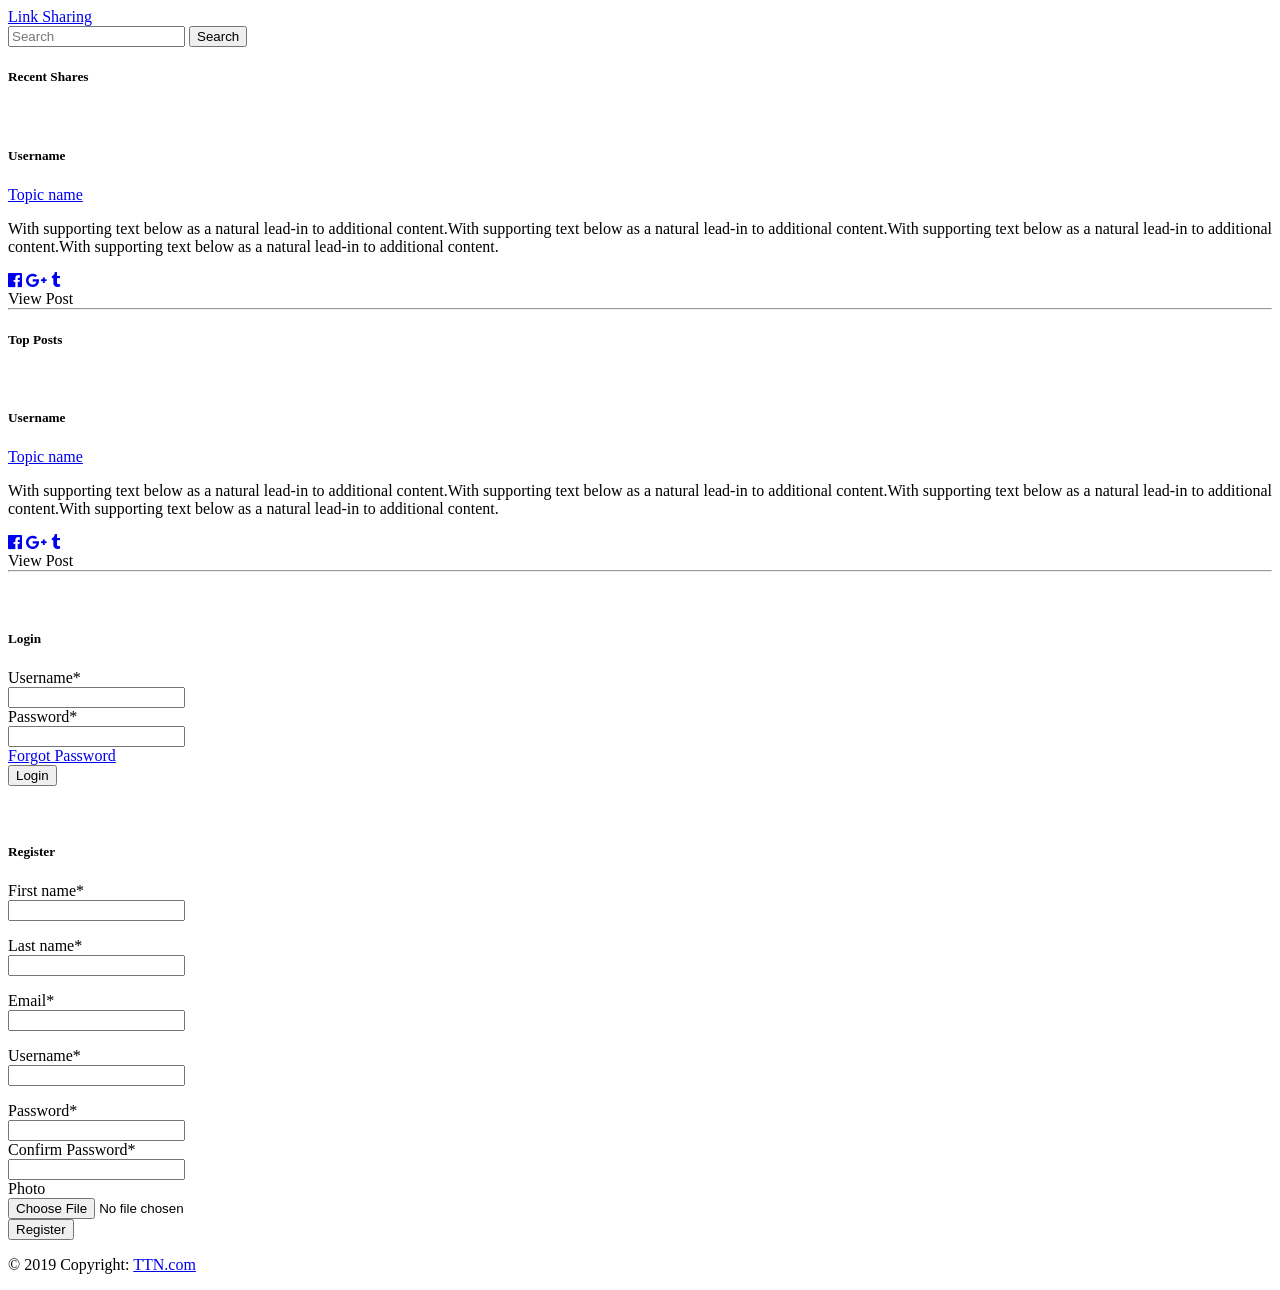
<file: src/main/resources/templates/index.html>
<!DOCTYPE html>
<html lang="en" xmlns:th="http://www.thymeleaf.org">
<!--<html lang="en">-->
<head>
    <meta charset="UTF-8">
    <meta name="viewport" content="width=device-width, initial-scale=1.0">
    <link rel="stylesheet" href="https://cdnjs.cloudflare.com/ajax/libs/font-awesome/4.7.0/css/font-awesome.min.css">
    <link th:href="@{/css/bootswatch.css}" rel="stylesheet">
    <link th:href="@{/css/home.css}" rel="stylesheet">
    <script
            src="https://code.jquery.com/jquery-3.3.1.min.js"
            integrity="sha256-FgpCb/KJQlLNfOu91ta32o/NMZxltwRo8QtmkMRdAu8="
            crossorigin="anonymous"></script>
    <script th:src="@{js/checkEmailAndUsernameAvailability.js}"></script>
    <title>LinkSharing</title>
</head>
<body>

<!--       header.html        -->
<nav class="navbar sticky-top navbar-expand-lg navbar-dark bg-primary" id="my-nav-bar">
    <div id="brand-name">
        <a class="navbar-brand" id="link-sharing" href="/">Link Sharing</a>
    </div>
    <div id="search-part">
        <form class="form-inline my-2 my-lg-0">
            <input class="form-control mr-sm-2" type="text" placeholder="Search">
            <button class="btn btn-secondary my-2 my-sm-0" type="submit">Search</button>
        </form>
    </div>
</nav>

<div class="panel-body bg-warning text-center" th:text="${notLogin}"></div>

<!-- ................................ -->

<div class="container-fluid">
    <div class="row">
        <!-- recent shares -->

        <div class="col-sm-12 col-md-8 col-lg-7 col-xl-8 row2">
            <div id="recent-shares-div">
                <div class="card border-primary mb-3">
                    <h5 class="card-header" id="card-header-recentshares">Recent Shares</h5>
                    <div class="container-fluid recent-shares-card">
                        <div th:each=" resource : ${recentShares}"
                             class="old-div mysearchedresources container-fluid topicpage-posts-card search-resource-from-topic">
                            <div class="row topicpage-posts-div-body card-body">
                                <div class="col-3 col-sm-3 col-md-3 col-lg-3 col-xl-3 user-img-div">
                                    <img th:src="${resource.user.photo}" class="user-img">
                                </div>
                                <div class="col-9 col-sm-9 col-md-9 col-lg-9 col-xl-9">
                                    <div class="row">
                                        <div class="col-12 col-sm-12 col-md-8 col-lg-8 col-xl-8">
                                            <div><h5 th:text="${resource.user.username}">Username</h5></div>
                                        </div>
                                        <div class="col-12 col-sm-12 col-md-4 col-lg-4 col-xl-4">
                                            <div><a href="#" th:text="${resource.topic.topicName}">Topic name</a></div>
                                        </div>
                                    </div>
                                    <p class="card-text" th:text="${resource.description}">With supporting text below as
                                        a
                                        natural lead-in to additional
                                        content.With supporting text below as a natural lead-in to additional
                                        content.With supporting text below as a natural lead-in to additional
                                        content.With supporting text below as a natural lead-in to additional
                                        content.</p>
                                    <div class="row">
                                        <div class="col-12 col-sm-12 col-md-3 col-lg-3 col-xl-3 social-links">
                                            <a href="#"><i class="fa fa-facebook-official" aria-hidden="true"></i></a>
                                            <a href="#"><i class="fa fa-google-plus" aria-hidden="true"></i></a>
                                            <a href="#"><i class="fa fa-tumblr" aria-hidden="true"></i></a>
                                        </div>
                                        <div class="col-12 col-sm-12 col-md-9 col-lg-9 col-xl-9 topics-posts-options">
                                            <a th:href="@{/postRating/{id}(id=${resource.resourceId})}">View Post</a>
                                        </div>
                                    </div>
                                </div>
                            </div>
                            <hr style="margin: 0;">
                        </div>
                    </div>

                </div>
            </div>

            <div id="top-posts-div">
                <div class="card border-primary mb-3">
                    <h5 class="card-header" id="card-header-topposts">Top Posts</h5>
                    <div class="container-fluid top-posts-card">
                        <div th:each=" resource : ${topPosts}"
                             class="old-div mysearchedresources container-fluid topicpage-posts-card search-resource-from-topic">
                            <div class="row topicpage-posts-div-body card-body">
                                <div class="col-3 col-sm-3 col-md-3 col-lg-3 col-xl-3 user-img-div">
                                    <img th:src="${resource.user.photo}" class="user-img">
                                </div>
                                <div class="col-9 col-sm-9 col-md-9 col-lg-9 col-xl-9">
                                    <div class="row">
                                        <div class="col-12 col-sm-12 col-md-8 col-lg-8 col-xl-8">
                                            <div><h5 th:text="${resource.user.username}">Username</h5></div>
                                        </div>
                                        <div class="col-12 col-sm-12 col-md-4 col-lg-4 col-xl-4">
                                            <div><a href="#" th:text="${resource.topic.topicName}">Topic name</a></div>
                                        </div>
                                    </div>
                                    <p class="card-text" th:text="${resource.description}">With supporting text below as
                                        a
                                        natural lead-in to additional
                                        content.With supporting text below as a natural lead-in to additional
                                        content.With supporting text below as a natural lead-in to additional
                                        content.With supporting text below as a natural lead-in to additional
                                        content.</p>
                                    <div class="row">
                                        <div class="col-12 col-sm-12 col-md-3 col-lg-3 col-xl-3 social-links">
                                            <a href="#"><i class="fa fa-facebook-official" aria-hidden="true"></i></a>
                                            <a href="#"><i class="fa fa-google-plus" aria-hidden="true"></i></a>
                                            <a href="#"><i class="fa fa-tumblr" aria-hidden="true"></i></a>
                                        </div>
                                        <div class="col-12 col-sm-12 col-md-9 col-lg-9 col-xl-9 topics-posts-options">
                                            <a th:href="@{/postRating/{id}(id=${resource.resourceId})}">View Post</a>
                                        </div>
                                    </div>
                                </div>
                            </div>
                            <hr style="margin: 0;">
                        </div>
                    </div>
                </div>
            </div>
        </div>


        <!--Login-->
        <div class="col-sm-12 col-md-4 col-lg-5 col-xl-4 row3">
<br><br>
            <div id="login-div">
                <div class="card border-primary mb-3">
                    <h5 class="card-header" id="login-form-header">Login</h5>
                    <div class="container-fluid card-body" id="login-form-div">
                        <form action="/login" id="login-form-form" name="login" method="post">
                            <div class="row">
                                <div class="col-12 col-sm-12 col-md-12 col-lg-4 col-xl-4">
                                    <label>Username*</label>
                                </div>
                                <div class="col-12 col-sm-12 col-md-12 col-lg-8 col-xl-8">
                                    <input type="text" required name="username" class="form-control">
                                </div>
                                <div class="col-12 col-sm-12 col-md-12 col-lg-4 col-xl-4">
                                    <label>Password*</label>
                                </div>
                                <div class="col-12 col-sm-12 col-md-12 col-lg-8 col-xl-8">
                                    <input type="password" required name="password" class="form-control">

                                    <div class="panel-body bg-warning text-center" th:text="${loginerror}"></div>

                                </div>
                            </div>
                            <div class="row">
                                <div class="col-md-9">
                                    <a href="/forgotPasswordPage">Forgot Password</a>
                                </div>
                                <div class="col-md-3">
                                    <button type="submit" class="btn btn-primary" id="login-btn">Login</button>
                                </div>
                            </div>
                        </form>
                    </div>
                </div>
            </div>
<br><br>
            <!--Register-->

            <div id="reg-div">
                <div class="card border-primary mb-3">
                    <h5 class="card-header" id="reg-form-header">Register</h5>
                    <div class="container-fluid card-body" id="reg-form-div">
                        <form action="#" th:action="@{/users/registration}" th:object="${user}" method="post"
                              enctype="multipart/form-data" id="reg-form-form">
                            <div class="row">
                                <div class="col-md-12">
                                    <div class="row">
                                        <div class="col-12 col-sm-12 col-md-12 col-lg-4 col-xl-4">
                                            <label>First name*</label>
                                        </div>
                                        <div class="col-12 col-sm-12 col-md-12 col-lg-8 col-xl-8">
                                            <input type="text" required name="firstName" class="form-control"
                                                   th:field="*{firstName}" pattern="[a-zA-Z]{3,15}" title="minimum 3 digits and only letters allowed">
                                        </div>
                                        <p th:if="${#fields.hasErrors('firstName')}" th:errors="*{firstName}"></p>
                                    </div>

                                    <div class="row">
                                        <div class="col-12 col-sm-12 col-md-12 col-lg-4 col-xl-4">
                                            <label>Last name*</label>
                                        </div>
                                        <div class="col-12 col-sm-12 col-md-12 col-lg-8 col-xl-8">
                                            <input type="text" required name="lastName" class="form-control"
                                                   th:field="*{lastName}"  pattern="[a-zA-Z\s]+" title="only letters and white spaces allowed">
                                        </div>
                                        <p th:if="${#fields.hasErrors('lastName')}" th:errors="*{lastName}"></p>
                                    </div>

                                    <div class="row">
                                        <div class="col-12 col-sm-12 col-md-12 col-lg-4 col-xl-4">
                                            <label>Email*</label>
                                        </div>
                                        <div class="col-12 col-sm-12 col-md-12 col-lg-8 col-xl-8">
                                            <input type="email" required name="email" id="reg-email" class="form-control" th:field="*{email}">
                                        </div>
                                        <p th:if="${#fields.hasErrors('email')}" th:errors="*{email}"></p>
                                        <div class="panel-body bg-warning text-center" id="email-msg"></div>
                                    </div>

                                    <div class="row">
                                        <div class="col-12 col-sm-12 col-md-12 col-lg-4 col-xl-4">
                                            <label>Username*</label>
                                        </div>
                                        <div class="col-12 col-sm-12 col-md-12 col-lg-8 col-xl-8">
                                            <input type="text" required name="username" id="reg-username"
                                                   class="form-control" th:field="*{username}" pattern="[^' ']+" title="white spaces not allowed">
                                        </div>
                                        <p th:if="${#fields.hasErrors('username')}" th:errors="*{username}"></p>
                                        <div class="panel-body bg-warning text-center" id="uname-msg"></div>
                                    </div>

                                    <div class="row">
                                        <div class="col-12 col-sm-12 col-md-12 col-lg-4 col-xl-4">
                                            <label>Password*</label>
                                        </div>
                                        <div class="col-12 col-sm-12 col-md-12 col-lg-8 col-xl-8">
                                            <input type="password" required name="password" id="password" class="password form-control"
                                                   th:field="*{password}">
                                        </div>
                                    </div>

                                    <div class="row">
                                        <div class="col-12 col-sm-12 col-md-12 col-lg-4 col-xl-4">
                                            <label>Confirm Password*</label>
                                        </div>
                                        <div class="col-12 col-sm-12 col-md-12 col-lg-8 col-xl-8">
                                            <input type="password" required name="confirm-password" id="confirm-password"
                                                   class="password form-control" th:field="*{confirmPassword}">
                                        </div>
                                    </div>
                                    <div class="panel-body bg-warning text-center" id="pwd-error-msg"></div>
                                    <div class="row">
                                        <div class="col-12 col-sm-12 col-md-12 col-lg-4 col-xl-4">
                                            <label>Photo</label>
                                        </div>
                                        <div class="col-12 col-sm-12 col-md-12 col-lg-8 col-xl-8">
                                            <input type="file" name="pic" class="form-control">
                                        </div>
                                    </div>
                                </div>
                            </div>
                            <div class="row">
                                <div class="col-md-12">
                                    <button type="submit" class="btn btn-primary" id="reg-btn">Register</button>
                                </div>
                            </div>
                        </form>

                    </div>
                </div>
            </div>

        </div>
    </div>

</div>

<div class="row footer">
    <div class="col-12 col-sm-12 col-md-12 col-lg-12 col-xl-12 navbar navbar-dark bg-primary">
        <div class="copyright">
            <p>© 2019 Copyright:
                <a href="#"> TTN.com</a></p>
        </div>
    </div>

</div>

</body>
</html>
</file>
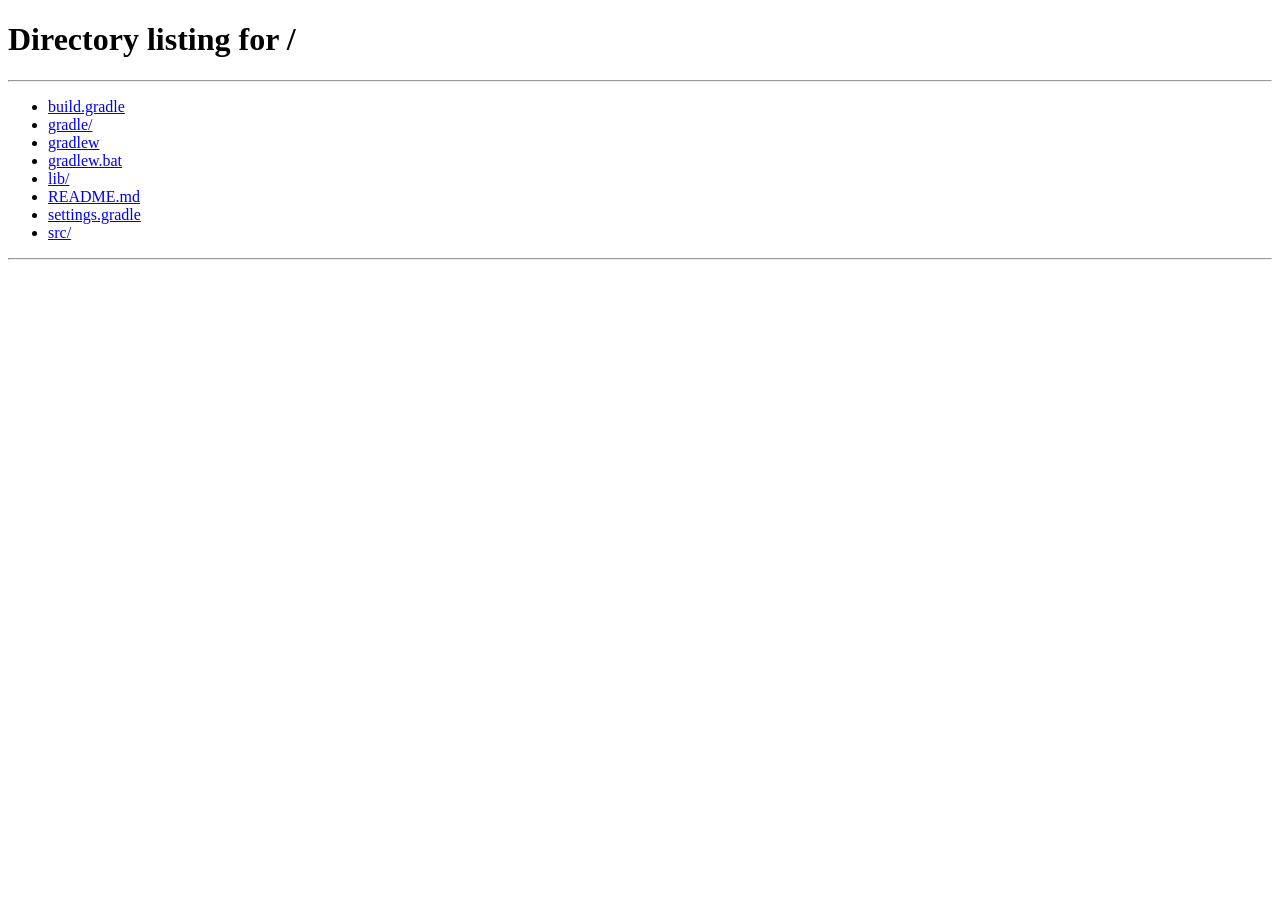
<file: src/main/resources/templates/admin.html>
<!DOCTYPE html>
<html lang="en" xmlns:th="http://www.thymeleaf.org">
<head>
    <meta charset="UTF-8">
    <meta name="viewport" content="width=device-width, initial-scale=1.0">
    <link rel="stylesheet" href="https://cdnjs.cloudflare.com/ajax/libs/font-awesome/4.7.0/css/font-awesome.min.css">
    <script src="https://code.jquery.com/jquery-3.3.1.slim.min.js"
            integrity="sha384-q8i/X+965DzO0rT7abK41JStQIAqVgRVzpbzo5smXKp4YfRvH+8abtTE1Pi6jizo"
            crossorigin="anonymous"></script>
    <script src="https://cdnjs.cloudflare.com/ajax/libs/popper.js/1.14.7/umd/popper.min.js"
            integrity="sha384-UO2eT0CpHqdSJQ6hJty5KVphtPhzWj9WO1clHTMGa3JDZwrnQq4sF86dIHNDz0W1"
            crossorigin="anonymous"></script>
    <script src="https://stackpath.bootstrapcdn.com/bootstrap/4.3.1/js/bootstrap.min.js"
            integrity="sha384-JjSmVgyd0p3pXB1rRibZUAYoIIy6OrQ6VrjIEaFf/nJGzIxFDsf4x0xIM+B07jRM"
            crossorigin="anonymous"></script>
    <link th:href="@{/css/bootswatch.css}" rel="stylesheet">
    <link th:href="@{/css/admin.css}" rel="stylesheet">
    <title>LinkSharing</title>
</head>
<body>

<div th:if="${session.user!=null}">

    <!--       header.html        -->
    <nav class="navbar sticky-top navbar-expand-lg navbar-dark bg-primary" id="my-nav-bar-adminpage">
        <a class="navbar-brand" id="brand-name-navbar-adminpage" href="/dashboard">Link Sharing</a>
        <button class="navbar-toggler" type="button" data-toggle="collapse" data-target="#navbarColor01"
                aria-controls="navbarColor01" aria-expanded="false" aria-label="Toggle navigation">
            <span class="navbar-toggler-icon"></span>
        </button>
        <div class="collapse navbar-collapse" id="navbarColor01">
            <form class="form-inline my-2 my-lg-0" id="search-part" action="/searchTopic" method="post">
                <input class="form-control mr-sm-2" type="text" placeholder="Search" id="search-topic-resource"
                       name="topic">
                <button class="btn btn-secondary my-2 my-sm-0" type="submit">Search</button>
            </form>
            <ul class="navbar-nav mr-auto">
                <li class="nav-item active">
                    <i class="fa fa-comment nav-link" data-toggle="modal" data-target="#myModal1"
                       title="CreateTopic"></i>
                </li>

                <li class="nav-item">
                    <i class="fa fa-envelope-o nav-link" data-toggle="modal" data-target="#myModal2"
                       title="SendInvitation"></i>
                </li>
                <li class="nav-item">
                    <i class="fa fa-link nav-link" data-toggle="modal" data-target="#myModal3"
                       title="ShareLink"></i>
                </li>
                <li class="nav-item">
                    <i class="fa fa-file-text nav-link" data-toggle="modal" data-target="#myModal4"
                       title="ShareDocument"><!--addNewIcon--></i>
                </li>
                <li class="nav-item">
                    <div class="container-fluid">
                        <div class="row">
                            <div class="col-12 xol-sm-12 col-md-6 col-lg-6 col-xl-6">
                                <a class="nav-link dropdown-toggle" data-toggle="dropdown" href="#" role="button"
                                   aria-haspopup="true"
                                   aria-expanded="false"><img th:src="@{${session.user.photo}}"
                                                              style="height: 20px;width: 20px;">
                                    <span th:text="${session.user.username}"></span></a>
                                <div class="dropdown-menu" x-placement="bottom-start"
                                     style="position: absolute; will-change: transform; top: 0px; left: 0px; transform: translate3d(0px, 39px, 0px);">
                                    <a class="dropdown-item" href="/userProfile">profile</a>
                                    <div th:if="${session.user.isAdmin()}">
                                        <a class="dropdown-item" href="/userList">users</a>
                                    </div>
                                    <a class="dropdown-item" href="#">topics</a>
                                    <a class="dropdown-item" href="#">posts</a>
                                    <a class="dropdown-item" href="/logout">logout</a>
                                </div>
                            </div>
                        </div>
                    </div>
                </li>
            </ul>
        </div>
    </nav>
    <!-- ...........body..................... -->

    <!--CREATE TOPIC-->
    <div class="modal fade" id="myModal1" role="dialog">
        <div class="modal-dialog card border-primary mb-3">
            <div class="modal-content">
                <div class="modal-header card-header">
                    <div class="modal-title card-title">Create Topic</div>
                    <button type="button" class="close" data-dismiss="modal">&times;</button>
                </div>
                <div class="modal-body card-body">
                    <form method="post" action="/createtopic">
                        Name:* <input type="text" name="topicname" id="topic-name" placeholder="Topic Name">
                        Visibility:* <select name="visibility">
                        <option value="PUBLIC" name="PUBLIC">Public</option>
                        <option value="PRIVATE" name="PRIVATE">Private</option>
                    </select>
                        <div id="tname-msg"></div>
                        <br><br>
                        <button type="submit">Save</button>
                    </form>
                </div>
                <div class="modal-footer card-footer">
                    <button type="button" class="btn btn-default" data-dismiss="modal">Close</button>
                </div>
            </div>
        </div>
    </div>

    <!--SEND INVITATION-->
    <div class="modal fade" id="myModal2" role="dialog">
        <div class="modal-dialog card border-primary mb-3">
            <div class="modal-content">
                <div class="modal-header card-header">
                    <div class="modal-title card-title">Send Invitation</div>
                    <button type="button" class="close" data-dismiss="modal">&times;</button>
                </div>
                <div class="modal-body card-body">
                    <form action="/sendemail" method="get">
                        Email:* <input type="text" name="recEmail" placeholder="Email">
                        <br><br>
                        Topic:* <select>
                        <option>Topic</option>
                        <option>Topic 1</option>
                    </select>
                        <br><br>
                        <button type="submit">Invite</button>
                    </form>
                </div>
                <div class="modal-footer card-footer">
                    <button type="button" class="btn btn-default" data-dismiss="modal">Close</button>
                </div>
            </div>
        </div>
    </div>

    <!--SHARE LINK-->
    <div class="modal fade" id="myModal3" role="dialog">
        <div class="modal-dialog card border-primary mb-3">
            <div class="modal-content">
                <div class="modal-header card-header">
                    <div class="modal-title card-title">Share Link</div>
                    <button type="button" class="close" data-dismiss="modal">&times;</button>
                </div>
                <div class="modal-body card-body">
                    Link:*<br> <input type="text" placeholder="Email"><br>
                    <br>
                    Description:*<br> <textarea cols="22" rows=3 placeholder="Description"></textarea><br>
                    <br>
                    Topic:*
                    <select>
                        <option>Topic</option>
                        <option>Topic 1</option>
                    </select>
                    <br><br><br>
                    <button type="submit">Share</button>
                </div>
                <div class="modal-footer card-footer">
                    <button type="button" class="btn btn-default" data-dismiss="modal">Close</button>
                </div>
            </div>

        </div>
    </div>

    <!--SHARE DOCUMENT-->
    <div class="modal fade" id="myModal4" role="dialog">
        <div class="modal-dialog card border-primary mb-3">
            <div class="modal-content">
                <div class="modal-header card-header">
                    <div class="modal-title">Share Document</div>
                    <button type="button" class="close" data-dismiss="modal">&times;</button>
                </div>
                <div class="modal-body">
                    Document:* <br><input type="file">
                    <br><br>
                    Description:* <br><textarea cols="22" rows=3 placeholder="Description"></textarea>
                    <br><br>
                    Topic:* <select>
                    <option>Topic</option>
                    <option>Topic 1</option>
                </select>
                    <br><br>
                    <button type="submit">Share</button>

                </div>
                <div class="modal-footer">
                    <button type="button" class="btn btn-default" data-dismiss="modal">Close</button>
                </div>
            </div>

        </div>
    </div>


    <div class="card border-primary mb-3" id="admin-table-div">
        <div class="card-header" id="admin-table-card-header">
            <div class="container-fluid">
                <div class="row">
                    <div class="col-12 xol-sm-12 col-md-3 col-lg-3 col-xl-3">
                        <h4>USERS</h4>
                    </div>
                    <div class="col-12 xol-sm-12 col-md-3 col-lg-3 col-xl-3">
                        <select class="btn btn-secondary" name="selectUsers" id="selectUsers"
                                onchange="usersOnSelection(this.value)" value="${value}">
                            <option name="allUsers" id="allUsers" value="allUsers">All Users</option>
                            <option name="active" id="active" value="true">Active</option>
                            <option name="deActive" id="deactive" value="false">Inactive</option>
                        </select>
                    </div>
                    <div class="col-12 xol-sm-12 col-md-6 col-lg-6 col-xl-6">
                        <form class="form-inline my-2 my-lg-0">
                            <input class="form-control mr-sm-2" type="text" placeholder="Search">
                            <button class="btn btn-secondary my-2 my-sm-0" type="submit">Search</button>
                        </form>
                    </div>
                </div>
            </div>
            <div class="card-body">
                <table class="table table-hover">
                    <thead>
                    <tr class="table-success">
                        <th scope="col">
                            <div class="btn-group">
                                <button type="button" class="btn btn-secondary">UserID</button>
                                <button type="button"
                                        class="btn btn-secondary dropdown-toggle dropdown-toggle-split"
                                        id="dropdownMenuReference" data-toggle="dropdown" aria-haspopup="true"
                                        aria-expanded="false" data-reference="parent">
                                    <span class="sr-only">Toggle Dropdown</span>
                                </button>
                                <div class="dropdown-menu" aria-labelledby="dropdownMenuReference">
                                    <a class="dropdown-item" href="#">Ascending</a>
                                    <a class="dropdown-item" href="#">Descending</a>
                                </div>
                            </div>
                        </th>
                        <th scope="col">
                            <div class="btn-group">
                                <button type="button" class="btn btn-secondary">UserName</button>
                                <button type="button"
                                        class="btn btn-secondary dropdown-toggle dropdown-toggle-split"
                                        id="dropdownMenuReference" data-toggle="dropdown" aria-haspopup="true"
                                        aria-expanded="false" data-reference="parent">
                                    <span class="sr-only">Toggle Dropdown</span>
                                </button>
                                <div class="dropdown-menu" aria-labelledby="dropdownMenuReference">
                                    <a class="dropdown-item" href="#">A-Z</a>
                                    <a class="dropdown-item" href="#">Z-A</a>
                                </div>
                            </div>
                        </th>
                        <th scope="col">
                            <div class="btn-group">
                                <button type="button" class="btn btn-secondary">Email</button>
                                <button type="button"
                                        class="btn btn-secondary dropdown-toggle dropdown-toggle-split"
                                        id="dropdownMenuReference" data-toggle="dropdown" aria-haspopup="true"
                                        aria-expanded="false" data-reference="parent">
                                    <span class="sr-only">Toggle Dropdown</span>
                                </button>
                                <div class="dropdown-menu" aria-labelledby="dropdownMenuReference">
                                    <a class="dropdown-item" href="#">A-Z</a>
                                    <a class="dropdown-item" href="#">Z-A</a>
                                </div>
                            </div>
                        </th>
                        <th scope="col">
                            <div class="btn-group">
                                <button type="button" class="btn btn-secondary">Fistname</button>
                                <button type="button"
                                        class="btn btn-secondary dropdown-toggle dropdown-toggle-split"
                                        id="dropdownMenuReference" data-toggle="dropdown" aria-haspopup="true"
                                        aria-expanded="false" data-reference="parent">
                                    <span class="sr-only">Toggle Dropdown</span>
                                </button>
                                <div class="dropdown-menu" aria-labelledby="dropdownMenuReference">
                                    <a class="dropdown-item" href="#">A-Z</a>
                                    <a class="dropdown-item" href="#">Z-A</a>
                                </div>
                            </div>
                        </th>
                        <th scope="col">
                            <div class="btn-group">
                                <button type="button" class="btn btn-secondary">Lastname</button>
                                <button type="button"
                                        class="btn btn-secondary dropdown-toggle dropdown-toggle-split"
                                        id="dropdownMenuReference" data-toggle="dropdown" aria-haspopup="true"
                                        aria-expanded="false" data-reference="parent">
                                    <span class="sr-only">Toggle Dropdown</span>
                                </button>
                                <div class="dropdown-menu" aria-labelledby="dropdownMenuReference">
                                    <a class="dropdown-item" href="#">A-Z</a>
                                    <a class="dropdown-item" href="#">Z-A</a>
                                </div>
                            </div>
                        </th>
                        <th scope="col">
                            <div class="btn-group">
                                <button type="button" class="btn btn-secondary">Active</button>
                                <button type="button"
                                        class="btn btn-secondary dropdown-toggle dropdown-toggle-split"
                                        id="dropdownMenuReference" data-toggle="dropdown" aria-haspopup="true"
                                        aria-expanded="false" data-reference="parent">
                                    <span class="sr-only">Toggle Dropdown</span>
                                </button>
                                <div class="dropdown-menu" aria-labelledby="dropdownMenuReference">
                                    <a class="dropdown-item" href="#">Yes</a>
                                    <a class="dropdown-item" href="#">No</a>
                                </div>
                            </div>
                        </th>
                        <th scope="col">
                            <div class="btn-group">
                                <button type="button" class="btn btn-secondary">Manage</button>
                                <button type="button"
                                        class="btn btn-secondary dropdown-toggle dropdown-toggle-split"
                                        id="dropdownMenuReference" data-toggle="dropdown" aria-haspopup="true"
                                        aria-expanded="false" data-reference="parent">
                                    <span class="sr-only">Toggle Dropdown</span>
                                </button>
                                <div class="dropdown-menu" aria-labelledby="dropdownMenuReference">
                                    <a class="dropdown-item" href="#">Activate</a>
                                    <a class="dropdown-item" href="#">Deactivate</a>
                                </div>
                            </div>
                        </th>
                    </tr>
                    </thead>
                    <tbody>
                    <tr th:each="user, iterStat : ${userList} " th:class="${iterStat.odd}?'table-light':'table-dark'">
                        <td th:text="${user.userId}"></td>
                        <td th:text="${user.username}"></td>
                        <td th:text="${user.email}"></td>
                        <td th:text="${user.firstName}"></td>
                        <td th:text="${user.lastName}"></td>
                        <td th:text="${user.isActive()}?'Yes':'No'"></td>
                        <td>
                            <span th:if="${user.admin}" th:text="admin"></span>
                            <span th:unless="${user.admin}">
              <span th:if="${user.isActive()}">
                   <a th:id="${user.userId}" th:href="@{/deactivateUser/{id}(id=${user.userId})}">Deactivate</a>
              </span>
                            <span th:id="${user.userId}" th:unless="${user.isActive()}">
                  <a th:id="${user.userId}" th:href="@{/activateUser/{id}(id=${user.userId})}">Activate</a>
              </span>
                      </span>
                        </td>
                    </tr>
                    </tbody>
                </table>
                <div>
                    <ul class="pagination pagination-sm">
                        <li class="page-item" th:each="i:${#numbers.sequence(1,session.pages)}">
                            <a th:text="${i}" th:href="@{/userList(page=${i})}" class="page-link">a</a>
                        </li>
                    </ul>
                </div>

            </div>
        </div>
    </div>
    <!-- ................................. -->
    <div class="row footer">
        <div class="container-fluid">
            <div class="row">
                <div class="col-12 col-sm-12 col-md-12 col-lg-12 col-xl-12 navbar navbar-dark bg-primary">
                    <div class="copyright">
                        <p>© 2019 Copyright:
                            <a href="#"> TTN.com</a></p>
                    </div>
                </div>
            </div>
        </div>
    </div>

</div>
<div th:unless="${session.user!=null}">
    <script th:inline="javascript">
        window.location.href = "/";
    </script>
</div>

</body>
</html>
</file>
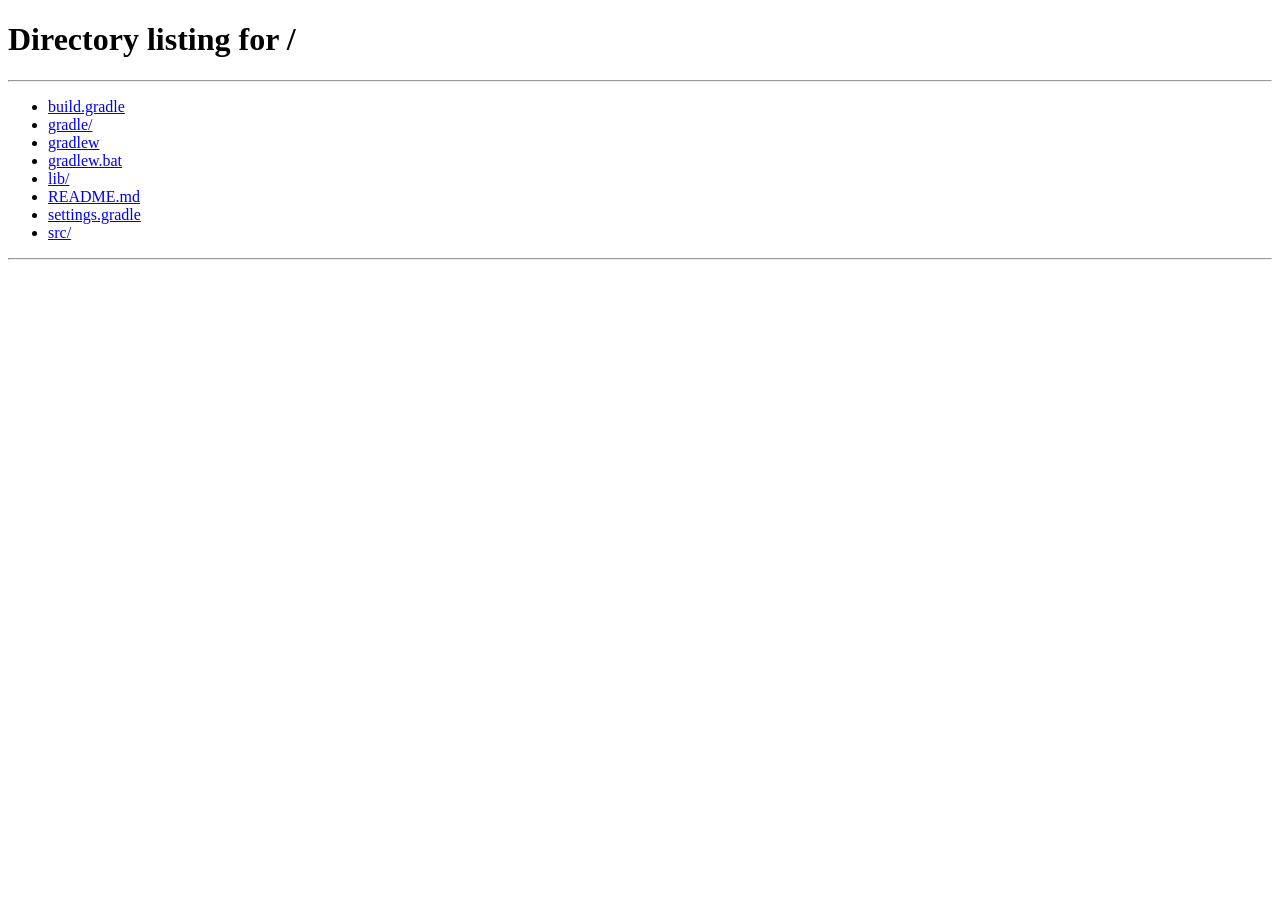
<file: src/main/resources/templates/changePassword.html>
<!DOCTYPE html>
<html lang="en" xmlns:th="http://www.thymeleaf.org">
<head>
    <meta charset="UTF-8">
    <script
            src="https://code.jquery.com/jquery-3.3.1.min.js"
            integrity="sha256-FgpCb/KJQlLNfOu91ta32o/NMZxltwRo8QtmkMRdAu8="
            crossorigin="anonymous"></script>
    <link th:href="@{/css/bootswatch.css}" rel="stylesheet">
    <script th:src="@{js/pwdEqualsConfirmpwd.js}"></script>
    <title>Title</title>
</head>
<body>

<br>
<div th:if="${session.email!=null}">
    <center>
        <div class="card border-primary mb-3">
            <h5 class="card-header">Change Password</h5>
            <div class="container-fluid card-body">
                <form action="/resetPassword" method="post" class="form-group">
                    <div class="row">
                        <div class="col-12 col-sm-12 col-md-12 col-lg-4 col-xl-4">
                            <label>Password*</label>
                        </div>
                        <div class="col-12 col-sm-12 col-md-12 col-lg-8 col-xl-8">
                            <input type="Password" name="password" id="password" required class="password">
                        </div>

                        <div class="col-12 col-sm-12 col-md-12 col-lg-4 col-xl-4">
                            <label>Confirm Password*</label>
                        </div>
                        <div class="col-12 col-sm-12 col-md-12 col-lg-8 col-xl-8">
                            <input type="Password" name="confirmPassword" id="confirm-password" required class="password"/>
                        </div>
                        <div th:if="${session.updatePwdMsg!=null}">
                            <div th:text="${session.updatePwdMsg}"></div>
                        </div>
                    </div>
                    <div id="pwd-error-msg"></div>
                    <div class="row editprofile-update-btn">
                        <button type="submit" name="update" value="Update" class="btn btn-primary">Change</button>
                    </div>
                </form>

            </div>
        </div>
    </center>
</div>
<div th:unless="${session.email!=null}">
    <script th:inline="javascript">
        window.location.href = "/";
    </script>
</div>

</body>
</html>
</file>
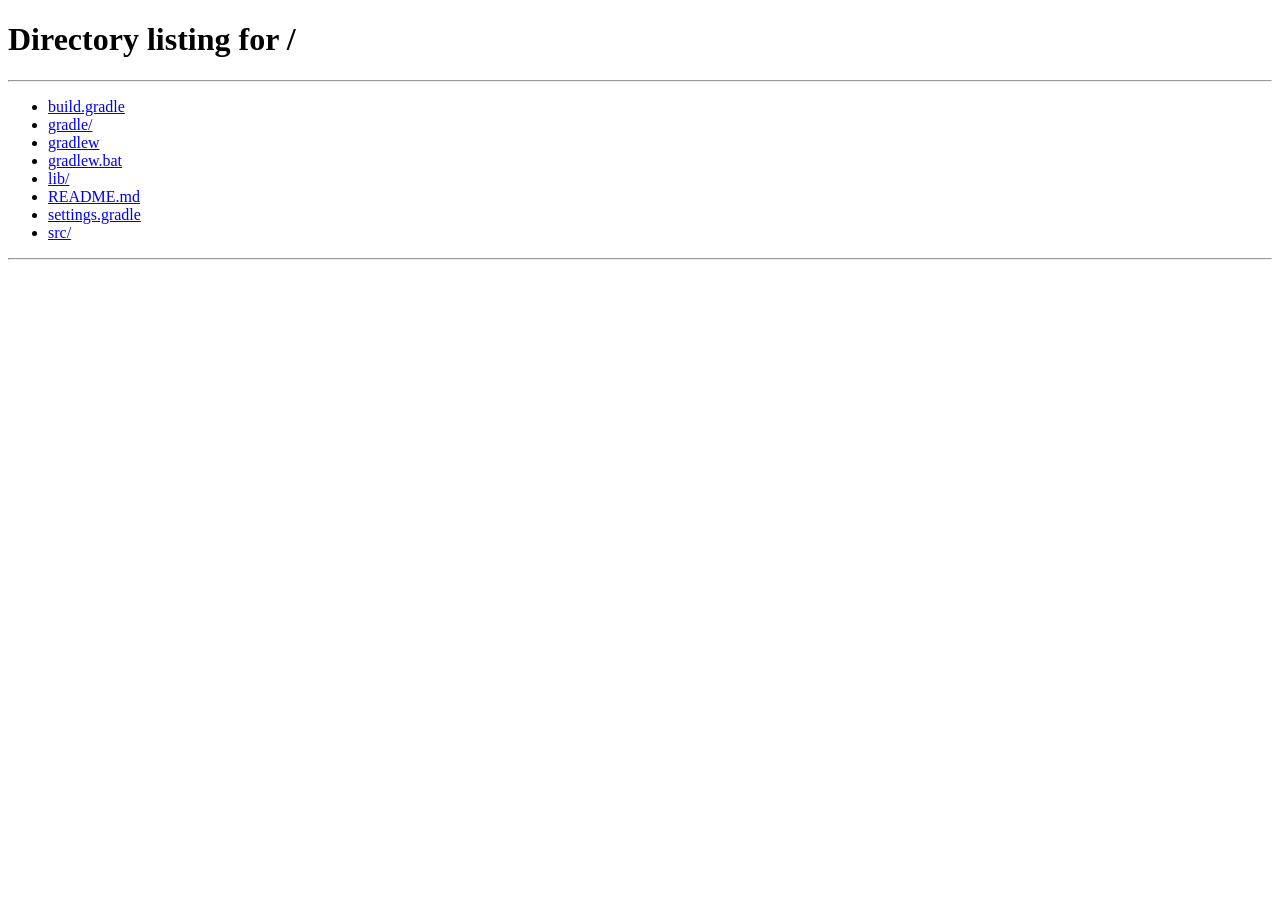
<file: src/main/resources/templates/dashboard.html>
<!DOCTYPE html>
<html lang="en" xmlns:th="http://www.thymeleaf.org">
<head>
    <meta charset="UTF-8">
    <meta name="viewport" content="width=device-width, initial-scale=1.0">
    <link rel="stylesheet" href="https://cdnjs.cloudflare.com/ajax/libs/font-awesome/4.7.0/css/font-awesome.min.css">
    <link rel="stylesheet" href="https://cdnjs.cloudflare.com/ajax/libs/font-awesome/4.7.0/css/font-awesome.min.css">
    <script src="https://code.jquery.com/jquery-3.3.1.slim.min.js"
            integrity="sha384-q8i/X+965DzO0rT7abK41JStQIAqVgRVzpbzo5smXKp4YfRvH+8abtTE1Pi6jizo"
            crossorigin="anonymous"></script>
    <script src="https://cdnjs.cloudflare.com/ajax/libs/popper.js/1.14.7/umd/popper.min.js"
            integrity="sha384-UO2eT0CpHqdSJQ6hJty5KVphtPhzWj9WO1clHTMGa3JDZwrnQq4sF86dIHNDz0W1"
            crossorigin="anonymous"></script>
    <script src="https://stackpath.bootstrapcdn.com/bootstrap/4.3.1/js/bootstrap.min.js"
            integrity="sha384-JjSmVgyd0p3pXB1rRibZUAYoIIy6OrQ6VrjIEaFf/nJGzIxFDsf4x0xIM+B07jRM"
            crossorigin="anonymous"></script>
    <script src="https://code.jquery.com/jquery-3.3.1.min.js"
            integrity="sha256-FgpCb/KJQlLNfOu91ta32o/NMZxltwRo8QtmkMRdAu8="
            crossorigin="anonymous"></script>
    <script th:src="@{/js/checkEmailExistsForInvitation.js}"></script>
    <script th:src="@{/js/topicNameUniquePerUser.js}"></script>
    <script th:src="@{/js/editTopicName.js}"></script>
    <script th:src="@{/js/changeSeriousness.js}"></script>
    <script th:src="@{/js/changeVisibility.js}"></script>
    <link th:href="@{/css/bootswatch.css}" rel="stylesheet">
    <link th:href="@{/css/post.css}" rel="stylesheet">
    <link th:href="@{/css/dashboard.css}" rel="stylesheet">
    <title>Dashboard LinkSharing</title>
</head>
<body>

<div th:if="${session.user!=null}">

    <!------------------------------------NAV---------------------------------------->

    <!--<div th:replace="dashboardHeader.html::header"></div>-->
    <nav class="navbar sticky-top navbar-expand-lg navbar-dark bg-primary" id="my-nav-bar-dashboard">
        <a class="navbar-brand" id="brand-name-navbar-dashboard" href="/dashboard">Link Sharing</a>
        <button class="navbar-toggler" type="button" data-toggle="collapse" data-target="#navbarColor01"
                aria-controls="navbarColor01" aria-expanded="false" aria-label="Toggle navigation">
            <span class="navbar-toggler-icon"></span>
        </button>
        <div class="collapse navbar-collapse" id="navbarColor01">
            <form class="form-inline my-2 my-lg-0" id="search-part" action="/searchTopic" method="post">
                <input class="form-control mr-sm-2" type="text" placeholder="Search" id="search-topic-resource"
                       name="topic">
                <button class="btn btn-secondary my-2 my-sm-0" type="submit">Search</button>
            </form>
            <ul class="navbar-nav mr-auto">
                <li class="nav-item active">
                    <i class="fa fa-comment nav-link" data-toggle="modal" data-target="#myModal1"
                       title="CreateTopic"></i>
                </li>
                <li class="nav-item">
                    <i class="fa fa-envelope-o nav-link" data-toggle="modal" data-target="#myModal2"
                       title="SendInvitation"></i>
                </li>
                <li class="nav-item">
                    <i class="fa fa-link nav-link" data-toggle="modal" data-target="#myModal3"
                       title="ShareLink"></i>
                </li>
                <li class="nav-item">
                    <i class="fa fa-file-text nav-link" data-toggle="modal" data-target="#myModal4"
                       title="ShareDocument"><!--addNewIcon--></i>
                </li>
                <li class="nav-item">
                    <div class="container-fluid">
                        <div class="row">
                            <div class="col-12 xol-sm-12 col-md-6 col-lg-6 col-xl-6">
                                <a class="nav-link dropdown-toggle" data-toggle="dropdown" href="#" role="button"
                                   aria-haspopup="true"
                                   aria-expanded="false"><img th:src="@{${session.user.photo}}"
                                                              style="height: 20px;width: 20px;">
                                    <span th:text="${session.user.username}"></span></a>
                                <div class="dropdown-menu" x-placement="bottom-start"
                                     style="position: absolute; will-change: transform; top: 0px; left: 0px; transform: translate3d(0px, 39px, 0px);">
                                    <a class="dropdown-item" href="/userProfile">profile</a>
                                    <div th:if="${session.user.isAdmin()}">
                                        <a class="dropdown-item" href="/userList">users</a>
                                    </div>
                                    <a class="dropdown-item" href="/alltopicsPage">topics</a>
                                    <a class="dropdown-item" href="/post">posts</a>
                                    <a class="dropdown-item" href="/logout">logout</a>
                                </div>
                            </div>
                        </div>
                    </div>
                </li>
            </ul>
        </div>
    </nav>
    <br>
    <div class="panel-body bg-warning text-center" th:text="${searcherror}"></div>
    <div class="panel-body bg-warning text-center" th:text="${topicCreatedMsg}"></div>
    <div class="panel-body bg-warning text-center" th:text="${message}"></div>
    <div class="panel panel-body bg-warning text-center" th:text="${postmsg}"></div>
    <!-----------------------------------BODY----------------------------------------->

    <!--CREATE TOPIC-->
    <div class="modal fade" id="myModal1" role="dialog">
        <div class="modal-dialog card border-primary mb-3">
            <div class="modal-content">
                <div class="modal-header card-header">
                    <div class="modal-title card-title">Create Topic</div>
                    <button type="button" class="close" data-dismiss="modal">&times;</button>
                </div>
                <div class="modal-body card-body">
                    <form method="post" action="/createtopic">
                        Name:* <input type="text" name="topicname" id="topic-name" placeholder="Topic Name">
                        Visibility:* <select name="visibility">
                        <option value="PUBLIC" name="PUBLIC">Public</option>
                        <option value="PRIVATE" name="PRIVATE">Private</option>
                    </select>
                        <div id="tname-msg"></div>
                        <br><br>
                        <button type="submit">Save</button>
                    </form>
                </div>
                <div class="modal-footer card-footer">
                    <button type="button" class="btn btn-default" data-dismiss="modal">Close</button>
                </div>
            </div>
        </div>
    </div>

    <!--SEND INVITATION-->
    <div class="modal fade" id="myModal2" role="dialog">
        <div class="modal-dialog card border-primary mb-3">
            <div class="modal-content">
                <div class="modal-header card-header">
                    <div class="modal-title card-title">Send Invitation</div>
                    <button type="button" class="close" data-dismiss="modal">&times;</button>
                </div>
                <div class="modal-body card-body">
                    <form action="/sendInvitation" method="get" id="invite">

                        Email:* <input id="inviteEmail" type="email" name="receiverMail" placeholder="Email"
                                       style="position:relative;margin-left:40%;">
                        <div class="panel-body bg-warning text-center" id="email-msg"></div>
                        <br><br>
                        Topic:* <select style="position:relative;margin-left:40%;" name="topicId">
                        <option th:each="topic, iterStat : ${privateTopics}"
                                th:text="${topic.topicName}" th:value="${topic.topicId}">Topic
                        </option>
                    </select>
                        <br><br>
                        <button type="submit" style="position:relative; margin-left:48%;">Invite</button>
                    </form>
                </div>
                <div class="modal-footer card-footer">
                    <button type="button" class="btn btn-default" data-dismiss="modal">Close</button>
                </div>
            </div>
        </div>
    </div>

    <!--SHARE LINK-->
    <div class="modal fade" id="myModal3" role="dialog">
        <div class="modal-dialog card border-primary mb-3">
            <div class="modal-content">
                <div class="modal-header card-header">
                    <div class="modal-title card-title">Share Link</div>
                    <button type="button" class="close" data-dismiss="modal">&times;</button>
                </div>
                <form action="#" th:action="@{/createLinkResource}" th:object="${resource}" method="post">
                    <div class="modal-body card-body">
                        Link:*<br> <input type="text" placeholder="Enter link" required name="urlPath"
                                          th:field="*{urlPath}"><br>
                        <br>
                        Description:*<br> <textarea cols="22" rows=3 placeholder="Description" required
                                                    name="description" th:field="*{description}"></textarea><br>
                        <br>
                        Topic:*
                        <select name="resourcetopic" required>
                            <option th:each="topic : ${session.topicSubscribed}" th:value="${topic.topicId}"
                                    th:text="${topic.topicName}">Topic
                            </option>
                        </select>
                        <br><br><br>
                        <button type="submit" class="btn btn-primary">Share</button>
                    </div>
                    <div class="modal-footer card-footer">
                        <button type="button" class="btn btn-default" data-dismiss="modal">Close</button>
                    </div>
                </form>
            </div>

        </div>
    </div>

    <!--SHARE DOCUMENT-->
    <div class="modal fade" id="myModal4" role="dialog">
        <div class="modal-dialog card border-primary mb-3">
            <div class="modal-content">
                <div class="modal-header card-header">
                    <div class="modal-title">Share Document</div>
                    <button type="button" class="close" data-dismiss="modal">&times;</button>
                </div>
                <form action="#" th:action="@{/createDocumentResource}" th:object="${resource}" method="post"
                      enctype="multipart/form-data">
                    <div class="modal-body">
                        Document:* <br><input type="file" placeholder="Enter file" required name="path">
                        <br><br>
                        Description:* <br><textarea cols="22" rows=3 placeholder="Description" required
                                                    name="description" th:field="*{description}"></textarea>
                        <br><br>
                        Topic:* <select name="resourcetopic" required>
                        <option th:each="topic : ${session.topicSubscribed}" th:value="${topic.topicId}"
                                th:text="${topic.topicName}">Topic
                        </option>
                    </select>
                        <br><br>
                        <button type="submit">Share</button>

                    </div>
                    <div class="modal-footer">
                        <button type="button" class="btn btn-default" data-dismiss="modal">Close</button>
                    </div>
                </form>
            </div>

        </div>
    </div>

    <!---->

    <div class="container-fluid">
        <div class="row">
            <div class="col-12 col-sm-12 col-md-6 col-lg-5 col-xl-5">

                <!----------------------------------user details--------------------------------------------------->

                <div class="card border-primary mb-3">
                    <div class="container-fluid dashboard-summary-card">
                        <div class="row dashboard-summary-div-body card-body">
                            <div class="col-3 col-sm-3 col-md-3 col-lg-3 col-xl-3 user-img-div">
                                <img th:src="@{${session.user.photo}}" class="user-img">
                            </div>
                            <div class="col-9 col-sm-9 col-md-9 col-lg-9 col-xl-9">
                                <h4 class="card-title"><span th:text="${session.user.username}"></span></h4>
                                <div class="row">
                                    <div class="col-4 col-sm-4 col-md-4 col-lg-4 col-xl-4"
                                         th:text="'@'+${session.user.username}">
                                        @username
                                    </div>
                                    <div class="col-4 col-sm-4 col-md-4 col-lg-4 col-xl-4">
                                        <p>Subscription</p>
                                        <p th:text="${session.topicSubscribedCount}">50</p>
                                    </div>
                                    <div class="col-4 col-sm-4 col-md-4 col-lg-4 col-xl-4">
                                        <p>Topics</p>
                                        <p th:text="${session.topicsCreatedCount}">30</p>
                                    </div>
                                </div>
                            </div>
                        </div>
                    </div>
                </div>

                <!------------------------------subscription-------------------------------------------------------->
                <div id="subscriptions-div">
                    <div class="container-fluid card border-primary mb-3">
                        <div class="row card-header" id="card-header-subscriptions">
                            <div class="col-12 col-sm-12 col-md-9 col-lg-9 col-xl-9">
                                <h5>Subscriptions</h5>
                            </div>
                            <div class="col-12 col-sm-12 col-md-3 col-lg-3 col-xl-3">
                                <a href="/showAllSubscribedTopics">View All</a>
                            </div>
                        </div>
                        <br>
                        <div th:each="topic,i : ${session.topicSubscribed}">
                            <div>
                                <form th:action="@{/unsubscribeFromSubscribedTopics}">
                                    <input id="topicId" th:name="topicId" th:value="${topic.topicId}"
                                           style="display: none"/>
                                    <div class="subscriptions-card" th:id="${topic.topicId}">
                                        <div class="row subscriptions-div-body card-body">
                                            <div class="col-3 col-sm-3 col-md-3 col-lg-3 col-xl-3 user-img-div">
                                                <img th:src="@{${topic.user.photo}}" class="user-img">
                                            </div>
                                            <div class="col-9 col-sm-9 col-md-9 col-lg-9 col-xl-9">
                                                <div class="old-topic-name"
                                                     th:classappend="'old-topic-name'+${topic.topicId}"><a
                                                        th:href="@{topicPage/{id}(id=${topic.topicId})}"
                                                        th:class="'old-topic'+${topic.topicId}"
                                                        th:text="${topic.topicName}">Grails</a></div>
                                                <div class="new-topic-name"
                                                     th:classappend="'new-topic-name'+${topic.topicId}"
                                                     style="display: none">
                                                    <div class="form-inline my-2 my-lg-0">
                                                        <input class="new-topic-name-text form-control mr-sm-2"
                                                               type="text" th:placeholder="${topic.topicName}">
                                                        <div th:class="newtname-msg"></div>
                                                        <button th:topic-id-attr="${topic.getTopicId()}"
                                                                class="save-new-topic-name btn btn-primary my-2 my-sm-0"
                                                                type="button">Save
                                                        </button>
                                                        <button type="button"
                                                                class="close-topic-edit btn btn-primary my-2 my-sm-0">
                                                            Close
                                                        </button>
                                                    </div>
                                                </div>
                                                <div class="row">
                                                    <div class="col-4 col-sm-4 col-md-4 col-lg-4 col-xl-4">
                                                        <p th:text="${topic.user.username}">@username</p>
                                                        <button th:unless="${topic.user.username==session.user.username}"
                                                                class="btn-a-link"><a>Unsubscribe</a></button>
                                                    </div>
                                                    <div class="col-4 col-sm-4 col-md-5 col-lg-5 col-xl-5">
                                                        <p>Subscriptions</p>
                                                        <p th:text="${topic.subscribers.size()}">50</p>
                                                    </div>
                                                    <div class="col-4 col-sm-4 col-md-3 col-lg-3 col-xl-3">
                                                        <p>Post</p>
                                                        <p th:text="${topic.resources.size()}">30</p>
                                                    </div>
                                                </div>
                                            </div>
                                        </div>
                                    </div>
                                    <div class="row subscription-type">
                                        <div class="btn-group"
                                             th:unless="${topic.user.username==session.user.username}">
                                            <span th:each="subs : ${session.subscriptionDetails}">
                                                <span th:if="${subs.topic.topicId==topic.topicId}">
                                                    <span th:with="seriousness = ${subs.seriousness}">

                                                        <select type="submit" class="btn btn-secondary"
                                                                th:topic-id="${topic.topicId}"
                                                                th:classappend="newseriousness"
                                                                name="newseriousness">
                                                            <option th:selected="${seriousness==session.seriousnessTypes[1]}"
                                                                    value="SERIOUS">serious
                                                            </option>
                                                            <option th:selected="${seriousness==session.seriousnessTypes[0]}"
                                                                    value="CASUAL">casual
                                                            </option>
                                                            <option th:selected="${seriousness==session.seriousnessTypes[2]}"
                                                                    value="VERY_SERIOUS">very
                                                                serious
                                                            </option>
                                                        </select>

                                                    </span>
                                                </span>
                                            </span>
                                        </div>
                                        <div class="btn-group">
                                            <div th:if="${topic.user.username==session.user.username || session.user.admin}">
                                                <select type="button" class="btn btn-secondary"
                                                        th:topic-id="${topic.topicId}"
                                                        th:id="subsvisibility+${topic.topicId}"
                                                        th:classappend="newvisibility"><!--th:id="visibility+${i}"-->
                                                    <option th:selected="${topic.visibilty==topic.visibilty.PRIVATE}"
                                                            value="PRIVATE">
                                                        Private
                                                    </option>
                                                    <option th:selected="${topic.visibilty==topic.visibilty.PUBLIC}"
                                                            value="PUBLIC">
                                                        Public
                                                    </option>
                                                </select>
                                            </div>
                                            <div th:unless="${topic.user.username==session.user.username || session.user.admin}">
                                                <span class="btn btn-secondary" th:text="${topic.visibilty}"></span>
                                            </div>
                                        </div>
                                        <span th:if="${topic.visibilty==topic.visibilty.PRIVATE}"><a href="#"><i
                                                class="fa fa-envelope-o" th:id="subinvite+${topic.topicId}"
                                                style="font-size: 1.5rem"></i></a></span>
                                        <span th:if="${topic.user.userId==session.user.userId || session.user.admin}">
                                <a th:href="@{/deleteTopic/{id}(id=${topic.topicId})}"><i class="fa fa-trash"
                                                                                          style="font-size: 1.5rem"></i></a>
                                <span th:topic-id-attr1="${topic.getTopicId()}" th:class="edit-topic-name"><i
                                        class="fa fa-pencil-square-o" aria-hidden="true"
                                        style="font-size: 1.5rem"></i></span>
                                    </span>
                                    </div>
                                </form>
                            </div>
                            <br>
                            <br>
                            <hr>
                        </div>
                    </div>


                </div>

                <!--------------------------------Trending topics--------------------------------------------------->

                <div id="dashboard-trending-topics-div">
                    <div class="card border-primary mb-3">
                        <h5 class="card-header" id="card-header-dashboard-trending-topics">Trending Topics</h5>
                        <div class="container-fluid dashboard-trending-topics-card"
                             th:each="topic,i:${session.trendingTopics}">
                            <div>
                                <form method="post" action="/changeSubscription">

                                    <input th:name="topicId" th:value="${topic.topicId}" style="display: none"/>
                                    <div class="row card-body">
                                        <div class="col-3 col-sm-3 col-md-3 col-lg-3 col-xl-3 user-img-div">
                                            <img class="user-img" th:src="@{${topic.user.photo}}">
                                        </div>
                                        <div class="col-9 col-sm-9 col-md-9 col-lg-9 col-xl-9">
                                            <!--<span class="card-title"><a href="#" th:class="'old-topic'+${topic.topicId}" th:text="${topic.topicName}">Grails</a></span>-->
                                            <div class="old-topic-name"
                                                 th:classappend="'old-topic-name'+${topic.topicId}"><a
                                                    th:href="@{/topicPage/{id}(id=${topic.topicId})}"
                                                    th:class="'old-topic'+${topic.topicId}"
                                                    th:text="${topic.topicName}">Grails</a></div>
                                            <div class="new-topic-name"
                                                 th:classappend="'new-topic-name'+${topic.topicId}"
                                                 style="display: none">
                                                <div class="form-inline my-2 my-lg-0">
                                                    <input class="new-topic-name-text form-control mr-sm-2" type="text"
                                                           th:placeholder="${topic.topicName}">
                                                    <div th:class="newtname-msg"></div>
                                                    <button th:topic-id-attr="${topic.getTopicId()}"
                                                            class="save-new-topic-name btn btn-primary my-2 my-sm-0"
                                                            type="button">Save
                                                    </button>
                                                    <button type="button"
                                                            class="close-topic-edit btn btn-primary my-2 my-sm-0">Close
                                                    </button>
                                                </div>
                                            </div>
                                            <div class="row">
                                                <div class="col-4 col-sm-4 col-md-4 col-lg-4 col-xl-4">
                                                    <p th:text="'@'+${topic.user.username}">@username</p>
                                                    <div th:unless="${topic.user.username==session.user.username}"
                                                         th:with="topicId = ${topic.topicId}">
                                                        <p th:if="${topic.subscribers.contains(session.user.userId)}">
                                                            <button type="submit" name="btn" value="unsubscribe"
                                                                    class="btn-a-link"><a>Unsubscribe</a></button>
                                                        </p>
                                                        <p th:unless="${topic.subscribers.contains(session.user.userId)}">
                                                            <button type="submit" name="btn" value="subscribe"
                                                                    class="btn-a-link"><a>Subscribe</a></button>
                                                        </p>
                                                    </div>
                                                </div>
                                                <div class="col-4 col-sm-4 col-md-5 col-lg-5 col-xl-5">
                                                    <p>Subscriptions</p>
                                                    <p th:text="${topic.subscribers.size()}">50</p>
                                                </div>
                                                <div class="col-4 col-sm-4 col-md-3 col-lg-3 col-xl-3">
                                                    <p>Post</p>
                                                    <p th:text="${topic.resources.size()}">30</p>
                                                </div>
                                            </div>
                                        </div>
                                    </div>

                                    <div class="row topic-type" id="dashboard-trending-topic-subscription-type">
                                        <div th:if="${topic.subscribers.contains(session.user.userId)}">
                                            <div class="btn-group"
                                                 th:unless="${topic.user.username==session.user.username}">
                                            <span th:each="subs : ${session.subscriptionDetails}">
                                                <span th:if="${subs.topic.topicId==topic.topicId}">
                                                    <span th:with="seriousness = ${subs.seriousness}">

                                                        <select type="submit" class="btn btn-secondary"
                                                                th:topic-id="${topic.topicId}"
                                                                th:classappend="newseriousness" name="newseriousness">
                                                            <option th:selected="${seriousness==session.seriousnessTypes[1]}"
                                                                    value="SERIOUS">serious
                                                            </option>
                                                            <option th:selected="${seriousness==session.seriousnessTypes[0]}"
                                                                    value="CASUAL">casual
                                                            </option>
                                                            <option th:selected="${seriousness==session.seriousnessTypes[2]}"
                                                                    value="VERY_SERIOUS">very
                                                                serious
                                                            </option>
                                                        </select>

                                                    </span>
                                                </span>
                                            </span>
                                            </div>
                                        </div>
                                        <div th:unless="${topic.subscribers.contains(session.user.userId)}">
                                            <div class="btn-group">
                                                <select th:unless="${topic.user.username==session.user.username}"
                                                        type="button" class="btn btn-secondary" th:name="newseriousness"
                                                        th:placeholder="seriousness" required>
                                                    <option value="SERIOUS">serious</option>
                                                    <option value="CASUAL">casual</option>
                                                    <option value="VERY_SERIOUS">very serious</option>
                                                </select>
                                            </div>
                                        </div>
                                        <div class="btn-group">
                                            <div th:if="${topic.user.username==session.user.username ||session.user.admin}">
                                                <select type="button" class="btn btn-secondary"
                                                        th:topic-id="${topic.topicId}"
                                                        th:id="trendsvisibility+${topic.topicId}"
                                                        th:classappend="newvisibility">
                                                    <option th:selected="${topic.visibilty==topic.visibilty.PRIVATE}"
                                                            value="PRIVATE">
                                                        Private
                                                    </option>
                                                    <option th:selected="${topic.visibilty==topic.visibilty.PUBLIC}"
                                                            value="PUBLIC">
                                                        Public
                                                    </option>
                                                </select>
                                            </div>
                                            <div th:unless="${topic.user.username==session.user.username || session.user.admin}">
                                                <span class="btn btn-secondary" th:text="${topic.visibilty}"></span>
                                            </div>
                                        </div>
                                        <span th:if="${topic.visibilty==topic.visibilty.PRIVATE}"><a href="#"><i
                                                class="fa fa-envelope-o" th:id="trendsvisibility+${topic.topicId}"
                                                style="font-size: 1.5rem"></i></a></span>
                                        <span th:if="${topic.user.userId==session.user.userId || session.user.admin}">
                                             <a th:href="@{/deleteTopic/{id}(id=${topic.topicId})}"><i
                                                     class="fa fa-trash" style="font-size: 1.5rem"></i></a>
                                             <span th:topic-id-attr1="${topic.getTopicId()}" th:class="edit-topic-name"><i
                                                     class="fa fa-pencil-square-o" aria-hidden="true"
                                                     style="font-size: 1.5rem"></i></span>
                                    </span>
                                    </div>
                                </form>
                            </div>

                            <br>
                            <br>
                            <hr>
                        </div>
                    </div>
                </div>

            </div>
            <!---------------------------------------------------------------------------------->
            <div class="col-12 col-sm-12 col-md-6 col-lg-7 col-xl-7">

                <div class="card border-primary mb-3">
                    <h5 class="card-header" id="card-header-dashboard">Inbox</h5>
                    <div class="card border-primary mb-3">
                        <div class="container-fluid" th:each="resource : ${resourcesSubscribed}">
                            <div class="row card-body post-card-body">
                                <div class="col-3 col-sm-3 col-md-3 col-lg-3 col-xl-3 user-img-div">
                                    <img th:src="@{${resource.user.photo}}" class="user-img">
                                </div>
                                <div class="col-9 col-sm-9 col-md-9 col-lg-9 col-xl-9">
                                    <div class="row">
                                        <div class="col-12 col-sm-12 col-md-8 col-lg-8 col-xl-8">
                                            <div><h5 th:text="${resource.user.username}">Username</h5></div>
                                            <div th:text="'@'+${resource.user.username}">@username</div>
                                        </div>
                                        <div class="col-12 col-sm-12 col-md-4 col-lg-4 col-xl-4">
                                            <div><a href="#" th:text="${resource.topic.topicName}">Topic name</a></div>
                                            <div th:text="${resource.topic.createdAt}">Date and Time of Post</div>
                                        </div>
                                    </div>
                                    <br>
                                    <!--<div class="row posts-likes" th:id="${resource.resourceId}">-->
                                    <!--<p><i class="fa fa-heart-o star" th:classappend="star+${resource.resourceId}" id="1"-->
                                    <!--value="1" aria-hidden="true" style="font-size: 1.5rem"></i></p>-->
                                    <!--<p><i class="fa fa-heart-o star" th:classappend="star+${resource.resourceId}" id="2"-->
                                    <!--value="2" aria-hidden="true" style="font-size: 1.5rem"></i></p>-->
                                    <!--<p><i class="fa fa-heart-o star" th:classappend="star+${resource.resourceId}" id="3"-->
                                    <!--value="3" aria-hidden="true" style="font-size: 1.5rem"></i></p>-->
                                    <!--<p><i class="fa fa-heart-o star" th:classappend="star+${resource.resourceId}" id="4"-->
                                    <!--value="4" aria-hidden="true"-->
                                    <!--style="font-size: 1.5rem"></i></p>-->
                                    <!--<p><i class="fa fa-heart-o star" th:classappend="star+${resource.resourceId}" id="5"-->
                                    <!--value="5" aria-hidden="true"-->
                                    <!--style="font-size: 1.5rem"></i></p>-->
                                    <!--</div>-->

                                </div>
                            </div>
                            <p class="card-text" th:text="${resource.description}">With supporting text below as a natural
                                lead-in to additional
                                content.With supporting text below as a natural lead-in to additional
                                content.With supporting text below as a natural lead-in to additional
                                content.With supporting text below as a natural lead-in to additional
                                content.With supporting text below as a natural lead-in to additional
                                content.</p>
                            <div class="row">
                                <div class="col-12 col-sm-12 col-md-3 col-lg-3 col-xl-3 social-links">
                                    <a href="#"><i class="fa fa-facebook-official" aria-hidden="true"></i></a>
                                    <a href="#"><i class="fa fa-google-plus" aria-hidden="true"></i></a>
                                    <a href="#"><i class="fa fa-tumblr" aria-hidden="true"></i></a>
                                </div>
                                <div class="col-12 col-sm-12 col-md-9 col-lg-9 col-xl-9 posts-options">
                                    <!--<a th:if="${resource.user.userId==session.user.userId || session.user.admin}" href="#"-->
                                       <!--data-toggle="modal" data-target="#myModalEdit" th:resource-id="${resource.resourceId}"-->
                                       <!--th:resource-desc="${resource.description}" th:resource-type="${resource.resourceType}"-->
                                       <!--th:resource-topic="${resource.topic.topicName}" th:resource-path="${resource.urlPath}"-->
                                       <!--class="edit-topic-desc">-->
                                        <!--<input id="resourceId" name="resourceId" th:value="${resource.resourceId}"-->
                                               <!--form="editform" style="display: none;"/>-->
                                        <!--Edit</a>-->
                                    <a th:if="${resource.user.userId==session.user.userId || session.user.admin}" href="#">Delete</a>

                                    <a th:if="${resource.resourceType.name()=='DOCUMENT'}" th:href="${resource.urlPath}">Download</a>
                                    <a th:if="${resource.resourceType.name()=='LINK'}" th:href="${resource.urlPath}"
                                       TARGET="_blank">View Full Site</a>

                                    <a href="#">Mark as Read</a>
                                    <a th:href="@{/postRating/{id}(id=${resource.resourceId})}">View Post</a>
                                </div>
                            </div>
                            <br>
                        </div>
                        <div>
                            <!--<ul class="pagination pagination-sm">-->
                                <!--<li class="page-item" th:each="i:${#numbers.sequence(1,session.resourcePage)}">-->
                                    <!--<a th:text="${i}" th:href="@{/post(page=${i})}" class="page-link">a</a>-->
                                <!--</li>-->
                            <!--</ul>-->
                        </div>
                    </div>
                </div>


            </div>
        </div>
    </div>
    <!-----------------------------------FOOTER----------------------------------------->

    <div class="row footer">
        <div class="container-fluid">
            <div class="row">
                <div class="col-12 col-sm-12 col-md-12 col-lg-12 col-xl-12 navbar navbar-dark bg-primary">
                    <div class="copyright">
                        <p>© 2019 Copyright:
                            <a href="#"> TTN.com</a></p>
                    </div>
                </div>
            </div>
        </div>
    </div>

</div>
<div th:unless="${session.user!=null}">
    <script th:inline="javascript">
        window.location.href = "/";
    </script>
</div>

</body>
</html>
</file>
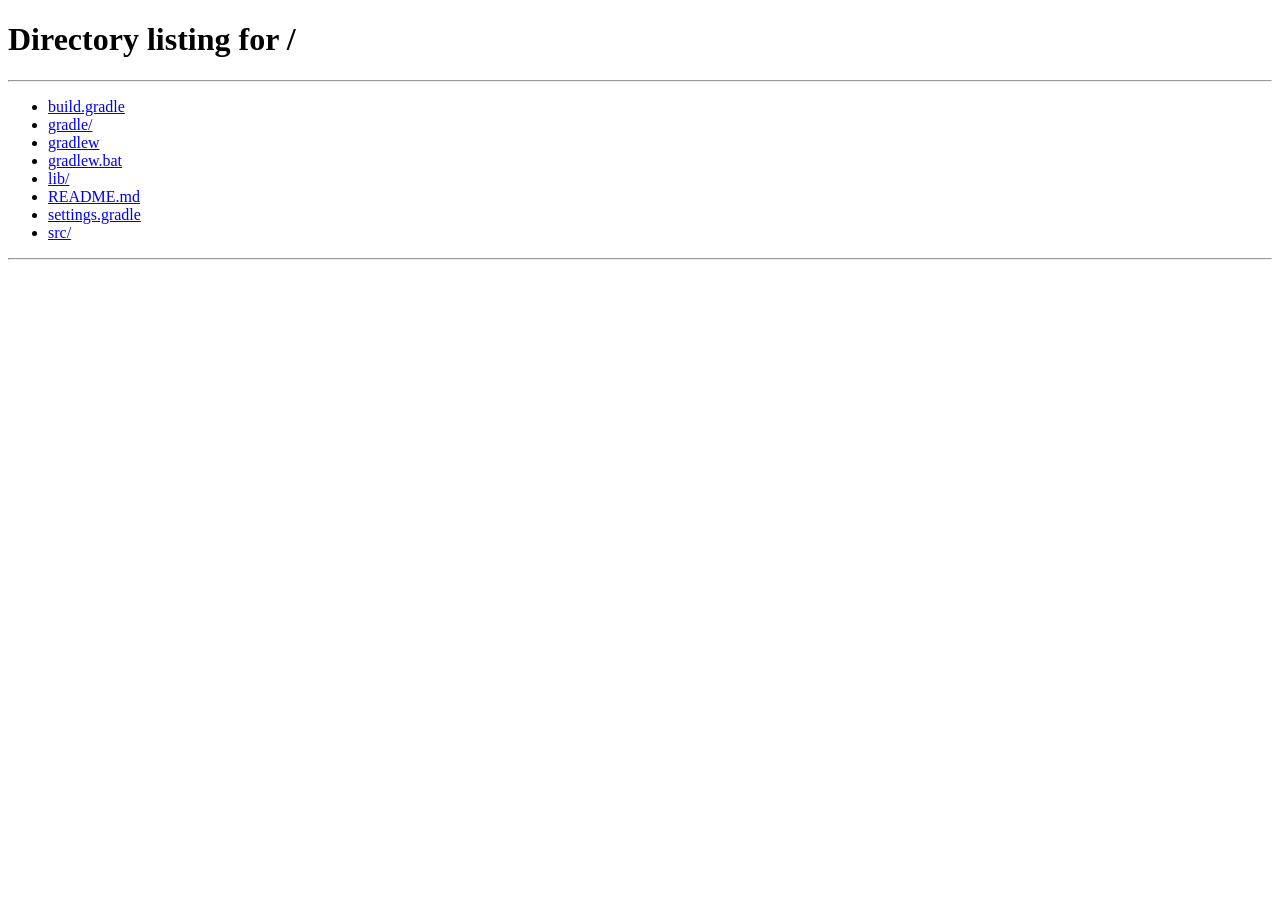
<file: src/main/resources/templates/editprofile.html>
<!DOCTYPE html>
<html lang="en" xmlns:th="http://www.thymeleaf.org">
<head>
    <meta charset="UTF-8">
    <link rel="stylesheet" href="https://cdnjs.cloudflare.com/ajax/libs/font-awesome/4.7.0/css/font-awesome.min.css">
    <script src="https://code.jquery.com/jquery-3.3.1.slim.min.js"
            integrity="sha384-q8i/X+965DzO0rT7abK41JStQIAqVgRVzpbzo5smXKp4YfRvH+8abtTE1Pi6jizo"
            crossorigin="anonymous"></script>
    <script src="https://cdnjs.cloudflare.com/ajax/libs/popper.js/1.14.7/umd/popper.min.js"
            integrity="sha384-UO2eT0CpHqdSJQ6hJty5KVphtPhzWj9WO1clHTMGa3JDZwrnQq4sF86dIHNDz0W1"
            crossorigin="anonymous"></script>
    <script src="https://stackpath.bootstrapcdn.com/bootstrap/4.3.1/js/bootstrap.min.js"
            integrity="sha384-JjSmVgyd0p3pXB1rRibZUAYoIIy6OrQ6VrjIEaFf/nJGzIxFDsf4x0xIM+B07jRM"
            crossorigin="anonymous"></script>
    <script
            src="https://code.jquery.com/jquery-3.3.1.min.js"
            integrity="sha256-FgpCb/KJQlLNfOu91ta32o/NMZxltwRo8QtmkMRdAu8="
            crossorigin="anonymous"></script>

    <script th:src="@{/js/editTopicName.js}"></script>
    <script th:src="@{/js/changeSeriousness.js}"></script>
    <script th:src="@{/js/changeVisibilityFromEditProfile.js}"></script>
    <script th:src="@{js/usernameUnique.js}"></script>
    <script th:src="@{js/pwdEqualsConfirmpwd.js}"></script>

    <link th:href="@{/css/bootswatch.css}" rel="stylesheet">
    <link th:href="@{/css/topicpage.css}" rel="stylesheet">
    <link th:href="@{/css/editprofile.css}" rel="stylesheet">
    <title>Edit Profile</title>
</head>
<body>

<div th:if="${session.user!=null}">
    <!------------------------------------NAV------------------------------------>

    <nav class="navbar sticky-top navbar-expand-lg navbar-dark bg-primary" id="my-nav-bar">
        <a class="navbar-brand" href="/dashboard">Link Sharing</a>
        <button class="navbar-toggler" type="button" data-toggle="collapse" data-target="#navbarColor01"
                aria-controls="navbarColor01" aria-expanded="false" aria-label="Toggle navigation">
            <span class="navbar-toggler-icon"></span>
        </button>
        <div class="collapse navbar-collapse" id="navbarColor01">
            <form class="form-inline my-2 my-lg-0" id="search-part" action="/searchTopic" method="post">
                <input class="form-control mr-sm-2" type="text" placeholder="Search" id="search-topic-resource"
                       name="topic">
                <button class="btn btn-secondary my-2 my-sm-0" type="submit">Search</button>
            </form>
            <ul class="navbar-nav mr-auto">
                <li class="nav-item">
                    <div class="container-fluid">
                        <div class="row">
                            <div class="col-12 xol-sm-12 col-md-6 col-lg-6 col-xl-6">
                                <a class="nav-link dropdown-toggle" data-toggle="dropdown" href="#" role="button"
                                   aria-haspopup="true"
                                   aria-expanded="false"><img th:src="@{${session.user.photo}}"
                                                              style="height: 20px;width: 20px;">
                                    <span th:text="${session.user.username}"></span></a>
                                <div class="dropdown-menu" x-placement="bottom-start"
                                     style="position: absolute; will-change: transform; top: 0px; left: 0px; transform: translate3d(0px, 39px, 0px);">
                                    <a class="dropdown-item" href="/editProfile">profile</a>
                                    <div th:if="${session.user.isAdmin()}">
                                        <a class="dropdown-item" href="/userList">users</a>
                                    </div>
                                    <a class="dropdown-item" href="/logout">logout</a>
                                </div>
                            </div>
                        </div>
                    </div>
                </li>
            </ul>
        </div>
    </nav>

    <br>

    <!-----------------------------------Body------------------------------------->

    <div class="container-fluid">
        <div class="row">
            <div class="col-12 col-sm-12 col-md-6 col-lg-5 col-xl-5">

                <div class="card border-primary mb-3">
                    <div class="container-fluid editprofile-summary-card">
                        <div class="row editprofile-summary-div-body card-body">
                            <div class="col-3 col-sm-3 col-md-3 col-lg-3 col-xl-3 user-img-div">
                                <img th:src="@{${session.user.photo}}" class="user-img">
                            </div>
                            <div class="col-9 col-sm-9 col-md-9 col-lg-9 col-xl-9">
                                <h4 class="card-title"><span th:text="${session.user.username}"></span></h4>
                                @<span th:text="${session.user.username}"></span>
                                <div class="row">
                                    <div class="col-6 col-sm-6 col-md-6 col-lg-6 col-xl-6">
                                        Subscriptions
                                    </div>
                                    <div class="col-6 col-sm-6 col-md-6 col-lg-6 col-xl-6">
                                        Topics
                                    </div>
                                </div>
                                <div class="row">
                                    <div class="col-6 col-sm-6 col-md-6 col-lg-6 col-xl-6">
                                        <span th:text="${session.topicSubscribedCount}"></span>
                                    </div>
                                    <div class="col-6 col-sm-6 col-md-6 col-lg-6 col-xl-6">
                                        <span th:text="${session.topicsCreatedCount}"></span>
                                    </div>
                                </div>
                            </div>
                        </div>
                    </div>
                </div>

                <!-------------------------------------------------------------------->

                <div id="dashboard-trending-topics-div">
                    <div class="card border-primary mb-3">
                        <h5 class="card-header" id="card-header-dashboard-trending-topics">Topics</h5>
                        <div class="container-fluid dashboard-trending-topics-card"
                             th:each="topic,i:${createdTopics}">
                            <div>
                                <form method="post" action="/changeSubscription">

                                    <input th:name="topicId" th:value="${topic.topicId}" style="display: none"/>
                                    <div class="row card-body">
                                        <div class="col-3 col-sm-3 col-md-3 col-lg-3 col-xl-3 user-img-div">
                                            <img class="user-img" th:src="@{${topic.user.photo}}">
                                        </div>
                                        <div class="col-9 col-sm-9 col-md-9 col-lg-9 col-xl-9">
                                            <!--<span class="card-title"><a href="#" th:class="'old-topic'+${topic.topicId}" th:text="${topic.topicName}">Grails</a></span>-->
                                            <div class="old-topic-name"
                                                 th:classappend="'old-topic-name'+${topic.topicId}"><a
                                                    th:href="@{/topicPage/{id}(id=${topic.topicId})}"
                                                    th:class="'old-topic'+${topic.topicId}"
                                                    th:text="${topic.topicName}">Grails</a></div>
                                            <div class="new-topic-name"
                                                 th:classappend="'new-topic-name'+${topic.topicId}"
                                                 style="display: none">
                                                <div class="form-inline my-2 my-lg-0">
                                                    <input class="new-topic-name-text form-control mr-sm-2" type="text"
                                                           th:placeholder="${topic.topicName}">
                                                    <div th:class="newtname-msg"></div>
                                                    <button th:topic-id-attr="${topic.getTopicId()}"
                                                            class="save-new-topic-name btn btn-primary my-2 my-sm-0"
                                                            type="button">Save
                                                    </button>
                                                    <button type="button"
                                                            class="close-topic-edit btn btn-primary my-2 my-sm-0">Close
                                                    </button>
                                                </div>
                                            </div>
                                            <div class="row">
                                                <div class="col-4 col-sm-4 col-md-4 col-lg-4 col-xl-4">
                                                    <p th:text="'@'+${topic.user.username}">@username</p>
                                                    <div th:unless="${topic.user.username==session.user.username}"
                                                         th:with="topicId = ${topic.topicId}">
                                                        <p th:if="${topic.subscribers.contains(session.user.userId)}">
                                                            <button type="submit" name="btn" value="unsubscribe"
                                                                    class="btn-a-link"><a>Unsubscribe</a></button>
                                                        </p>
                                                        <p th:unless="${topic.subscribers.contains(session.user.userId)}">
                                                            <button type="submit" name="btn" value="subscribe"
                                                                    class="btn-a-link"><a>Subscribe</a></button>
                                                        </p>
                                                    </div>
                                                </div>
                                                <div class="col-4 col-sm-4 col-md-5 col-lg-5 col-xl-5">
                                                    <p>Subscriptions</p>
                                                    <p th:text="${topic.subscribers.size()}">50</p>
                                                </div>
                                                <div class="col-4 col-sm-4 col-md-3 col-lg-3 col-xl-3">
                                                    <p>Post</p>
                                                    <p th:text="${topic.resources.size()}">30</p>
                                                </div>
                                            </div>
                                        </div>
                                    </div>

                                    <div class="row subscription-type" id="dashboard-trending-topic-subscription-type">
                                        <div th:if="${topic.subscribers.contains(session.user.userId)}">
                                            <div class="btn-group"
                                                 th:unless="${topic.user.username==session.user.username}">
                                            <span th:each="subs : ${session.subscriptionDetails}">
                                                <span th:if="${subs.topic.topicId==topic.topicId}">
                                                    <span th:with="seriousness = ${subs.seriousness}">

                                                        <select type="submit" class="btn btn-secondary"
                                                                th:topic-id="${topic.topicId}"
                                                                th:classappend="newseriousness" name="newseriousness">
                                                            <option th:selected="${seriousness==session.seriousnessTypes[1]}"
                                                                    value="SERIOUS">serious
                                                            </option>
                                                            <option th:selected="${seriousness==session.seriousnessTypes[0]}"
                                                                    value="CASUAL">casual
                                                            </option>
                                                            <option th:selected="${seriousness==session.seriousnessTypes[2]}"
                                                                    value="VERY_SERIOUS">very
                                                                serious
                                                            </option>
                                                        </select>

                                                    </span>
                                                </span>
                                            </span>
                                            </div>
                                        </div>
                                        <div th:unless="${topic.subscribers.contains(session.user.userId)}">
                                            <div class="btn-group">
                                                <select th:unless="${topic.user.username==session.user.username}"
                                                        type="button" class="btn btn-secondary" th:name="newseriousness"
                                                        th:placeholder="seriousness" required>
                                                    <option value="SERIOUS">serious</option>
                                                    <option value="CASUAL">casual</option>
                                                    <option value="VERY_SERIOUS">very serious</option>
                                                </select>
                                            </div>
                                        </div>
                                        <div class="btn-group">
                                            <div th:if="${topic.user.username==session.user.username ||session.user.admin}">
                                                <select type="button" class="btn btn-secondary"
                                                        th:topic-id="${topic.topicId}"
                                                        th:id="trendsvisibility+${topic.topicId}"
                                                        th:classappend="newvisibility">
                                                    <option th:selected="${topic.visibilty==topic.visibilty.PRIVATE}"
                                                            value="PRIVATE">
                                                        Private
                                                    </option>
                                                    <option th:selected="${topic.visibilty==topic.visibilty.PUBLIC}"
                                                            value="PUBLIC">
                                                        Public
                                                    </option>
                                                </select>
                                            </div>
                                            <div th:unless="${topic.user.username==session.user.username || session.user.admin}">
                                                <span class="btn btn-secondary" th:text="${topic.visibilty}"></span>
                                            </div>
                                        </div>
                                        <span th:if="${topic.visibilty==topic.visibilty.PRIVATE}"><a href="#"><i
                                                class="fa fa-envelope-o" th:id="trendsvisibility+${topic.topicId}"
                                                style="font-size: 1.5rem"></i></a></span>
                                        <span th:if="${topic.user.userId==session.user.userId || session.user.admin}">
                                             <a th:href="@{/deleteTopic/{id}(id=${topic.topicId})}"><i
                                                     class="fa fa-trash" style="font-size: 1.5rem"></i></a>
                                             <span th:topic-id-attr1="${topic.getTopicId()}" th:class="edit-topic-name"><i
                                                     class="fa fa-pencil-square-o" aria-hidden="true"
                                                     style="font-size: 1.5rem"></i></span>
                                    </span>
                                    </div>
                                </form>
                            </div>
                            <br>
                            <br>
                            <hr>
                        </div>
                    </div>
                </div>

            </div>
            <!--////////////////////////////////////////////////////////////////////////////////-->
            <div class="col-12 col-sm-12 col-md-6 col-lg-7 col-xl-7">

                <div class="card border-primary mb-3">
                    <h5 class="card-header">Profile</h5>
                    <div class="container-fluid card-body">
                        <div class="panel panel-body bg-warning text-center" th:text="${updateProfileMsg}"></div>
                        <form action="/editUserInfo" method="post" enctype="multipart/form-data">
                            <div class="row">

                                <div class="col-12 col-sm-12 col-md-12 col-lg-4 col-xl-4">
                                    <label>First name</label>
                                </div>
                                <div class="col-12 col-sm-12 col-md-12 col-lg-8 col-xl-8">
                                    <input type="text" name="firstname" class="form-control"
                                           th:placeholder="${session.user.firstName}" pattern="[a-zA-Z]{3,15}" title="minimum 3 digits and only letters allowed">
                                </div>

                                <div class="col-12 col-sm-12 col-md-12 col-lg-4 col-xl-4">
                                    <label>Last name</label>
                                </div>
                                <div class="col-12 col-sm-12 col-md-12 col-lg-8 col-xl-8">
                                    <input type="text" name="lastname" class="form-control"
                                           th:placeholder="${session.user.lastName}" pattern="[a-zA-Z\s]+" title="only letters and white spaces allowed">
                                </div>

                                <div class="col-12 col-sm-12 col-md-12 col-lg-4 col-xl-4">
                                    <label>Username</label>
                                </div>
                                <div class="col-12 col-sm-12 col-md-12 col-lg-8 col-xl-8">
                                    <input type="text" name="username" id="edit-username" class="form-control"
                                           th:placeholder="${session.user.username}" pattern="[^' ']+" title="white spaces not allowed">
                                    <div class="panel panel-body bg-warning text-center" id="uname-msg" ></div>
                                </div>
                                <div class="col-12 col-sm-12 col-md-12 col-lg-4 col-xl-4">
                                    <label>Photo</label>
                                </div>
                                <div class="col-12 col-sm-12 col-md-12 col-lg-8 col-xl-8">
                                    <input type="file" name="pic" class="form-control">
                                </div>
                            </div>
                            <div th:if="${session.updateProfileMsg!=null}">
                                <div th:text="${session.updateProfileMsg}"></div>
                            </div>
                            <div class="row editprofile-update-btn">
                                <button type="submit" class="btn btn-primary">Update</button>
                            </div>
                        </form>

                    </div>
                </div>

                <!--------------------------------->

                <div class="card border-primary mb-3">
                    <h5 class="card-header">Change Password</h5>
                    <div class="container-fluid card-body">
                        <div class="panel panel-body bg-warning text-center" th:text="${updatePwdMsg}"></div>
                        <form action="/changePassword" method="post">
                            <div class="row">
                                <div class="col-12 col-sm-12 col-md-12 col-lg-4 col-xl-4">
                                    <label>Password*</label>
                                </div>
                                <div class="col-12 col-sm-12 col-md-12 col-lg-8 col-xl-8">
                                    <input type="password" required id="password" name="password" class="password form-control">
                                </div>

                                <div class="col-12 col-sm-12 col-md-12 col-lg-4 col-xl-4">
                                    <label>Confirm Password*</label>
                                </div>
                                <div class="col-12 col-sm-12 col-md-12 col-lg-8 col-xl-8">
                                    <input type="password" required name="confirm-password" id="confirm-password"
                                           class="password form-control">
                                </div>
                                <div th:if="${session.updatePwdMsg!=null}">
                                    <div th:text="${session.updatePwdMsg}"></div>
                                </div>
                            </div>
                            <div id="pwd-error-msg"></div>
                            <div class="row editprofile-update-btn">
                                <button type="submit" class="btn btn-primary">Update</button>
                            </div>
                        </form>

                    </div>
                </div>
            </div>

        </div>
    </div>
    <!----------------------------------FOOTER------------------------------------>

    <div class="row footer">
        <div class="container-fluid">
            <div class="row">
                <div class="col-12 col-sm-12 col-md-12 col-lg-12 col-xl-12 navbar navbar-dark bg-primary">
                    <div class="copyright">
                        <p>© 2019 Copyright:
                            <a href="#"> TTN.com</a></p>
                    </div>
                </div>
            </div>
        </div>
    </div>

</div>
<div th:unless="${session.user!=null}">
    <script th:inline="javascript">
        window.location.href = "/";
    </script>
</div>

</body>
</html>
</file>
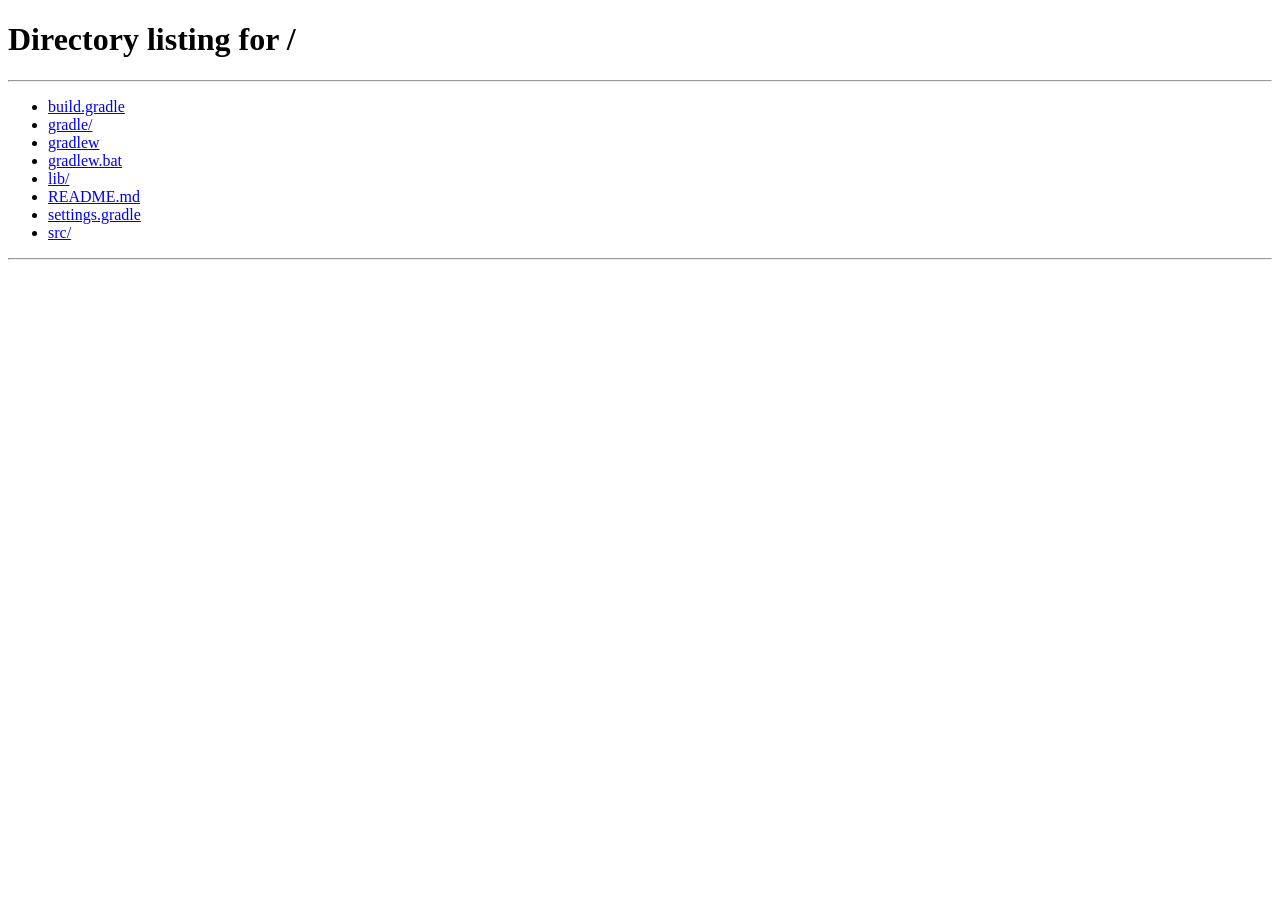
<file: src/main/resources/templates/enterOtp.html>
<!DOCTYPE html>
<html lang="en" xmlns:th="http://www.thymeleaf.org">
<head>
    <meta charset="UTF-8">
    <link th:href="@{/css/bootswatch.css}" rel="stylesheet">
    <title>Title</title>
</head>
<body>
<center>
    <div th:if="${session.email!=null}">

    <div class="upper-part">
        <div class="row">
            <div class="col-md-3">
            </div>
            <div class="col-md-6">
                <div class="panel panel-default">
                    <div class="panel-heading text-center">
                        <h3>Enter your OTP here</h3>
                    </div>
                    <div class="panel-body">
                        </br>
                        </br>
                        <form action="/otpCheck" method='post' data-toggle="validator" class="form-horizontal">
                            <div class="form-group">
                                <label for="otp" class="col-lg-5 control-label">Enter Otp that will sent to your
                                    registered email id:</label>
                                <div class="col-lg-5">
                                    <input type="text" name="otp" class="form-control" id="otp"
                                           placeholder="Enter your otp" required/>
                                </div>
                            </div><!--end form group-->
                            <div class="form-group">
                                <div class="col-lg-10 col-lg-offset-5">
                                    <button type="submit" class="btn btn-primary">Submit</button>
                                </div>
                            </div><!--end form group-->
                            <div th:text="${session.otpError}"></div>
                        </form>
                    </div>
                </div>
            </div>
        </div>
    </div>

</div>
</center>
</center>
<div th:unless="${session.email!=null}">
    <script th:inline="javascript">
        window.location.href = "/";
    </script>
</div>
</body>
</html>
</file>
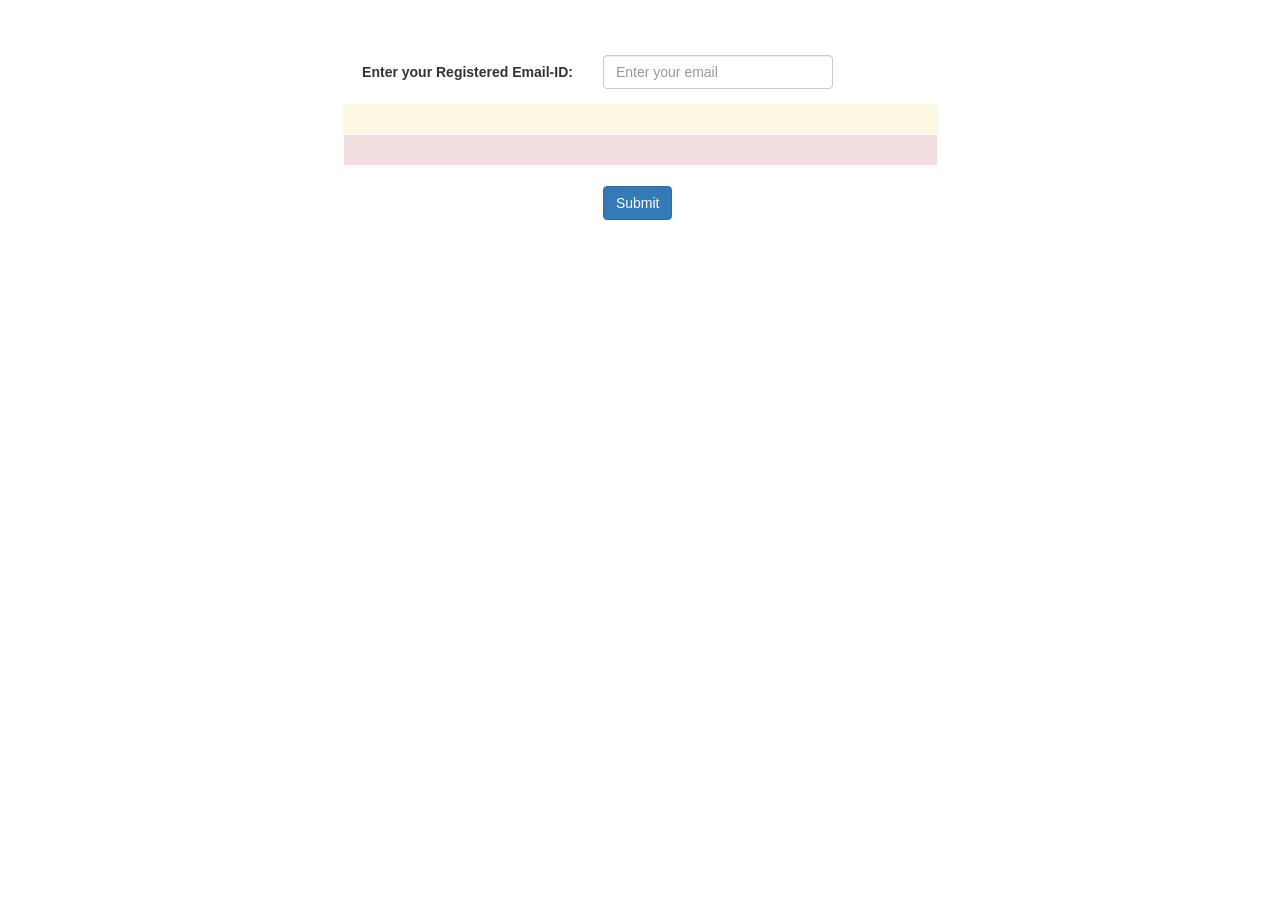
<file: src/main/resources/templates/forgotPassword.html>
<!DOCTYPE html>
<html lang="en" xmlns:th="http://www.thymeleaf.org">
<head>
    <meta charset="UTF-8">
    <link rel="stylesheet" href="https://maxcdn.bootstrapcdn.com/bootstrap/3.3.7/css/bootstrap.min.css">
    <script src="https://ajax.googleapis.com/ajax/libs/jquery/3.2.1/jquery.min.js"></script>
    <script src="https://maxcdn.bootstrapcdn.com/bootstrap/3.3.7/js/bootstrap.min.js"></script>
    <link rel="stylesheet" href="https://cdnjs.cloudflare.com/ajax/libs/font-awesome/4.7.0/css/font-awesome.min.css">
    <script th:src="@{/js/checkEmailExistsForgetPassword.js}"></script>
    <title>Forgot Password</title>
</head>
<body>
<div class="upper-part">
    <div class="row">
        <div class="col-md-3">
        </div>
        <div class="col-md-6">
                <div class="panel-body">
                    </br>
                    </br>
                    <form action="/forgotPassword" method='post' data-toggle="validator" class="form-horizontal">
                        <div class="form-group">
                            <label for="email" class="col-lg-5 control-label">Enter your Registered Email-ID:</label>
                            <div class="col-lg-5">
                                <input type="email" name="email" class="form-control" id="email" placeholder="Enter your email" required/>
                            </div>
                        </div><!--end form group-->
                        <div class="panel-body bg-warning text-center" id="email-msg"></div>

                        <div class="panel" th:if="${session.emailerror!=null}">
                            <div class="panel-body bg-danger text-center">
                                <span th:text="${session.emailerror}"></span>
                            </div>
                        </div>
                        <div class="form-group">
                            <div class="col-lg-10 col-lg-offset-5">
                                <button type="submit" class="btn btn-primary">Submit</button>
                            </div>
                        </div><!--end form group-->
                    </form>
                </div>
            </div>
        </div>
    </div>
</div>
</body>
</html>
</file>
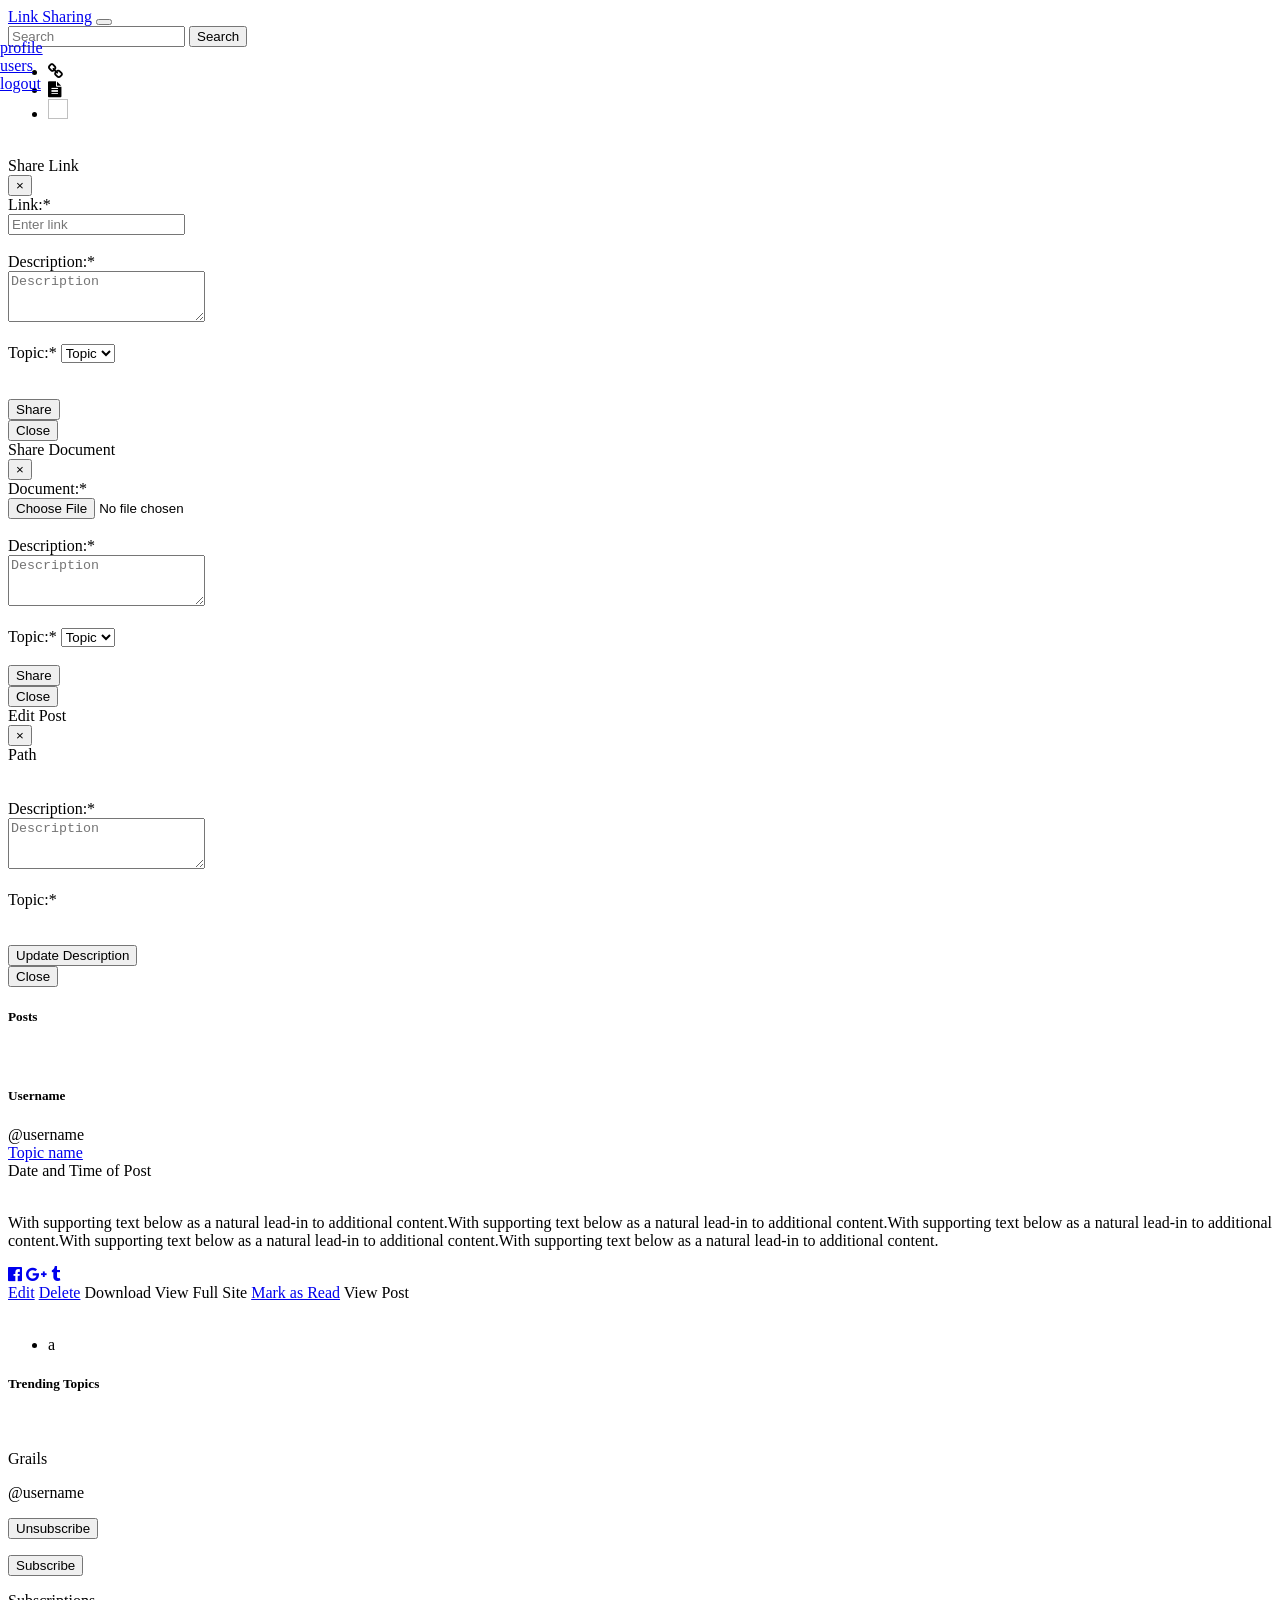
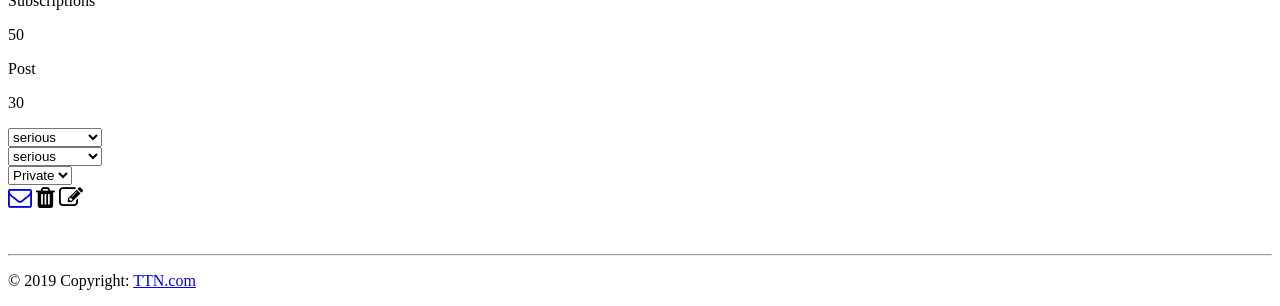
<file: src/main/resources/templates/post.html>
<!DOCTYPE html>
<html lang="en" xmlns:th="http://www.thymeleaf.org">
<head>
    <meta charset="UTF-8">
    <link rel="stylesheet" href="https://cdnjs.cloudflare.com/ajax/libs/font-awesome/4.7.0/css/font-awesome.min.css">
    <script src="https://code.jquery.com/jquery-3.3.1.slim.min.js"
            integrity="sha384-q8i/X+965DzO0rT7abK41JStQIAqVgRVzpbzo5smXKp4YfRvH+8abtTE1Pi6jizo"
            crossorigin="anonymous"></script>
    <script src="https://cdnjs.cloudflare.com/ajax/libs/popper.js/1.14.7/umd/popper.min.js"
            integrity="sha384-UO2eT0CpHqdSJQ6hJty5KVphtPhzWj9WO1clHTMGa3JDZwrnQq4sF86dIHNDz0W1"
            crossorigin="anonymous"></script>
    <script src="https://stackpath.bootstrapcdn.com/bootstrap/4.3.1/js/bootstrap.min.js"
            integrity="sha384-JjSmVgyd0p3pXB1rRibZUAYoIIy6OrQ6VrjIEaFf/nJGzIxFDsf4x0xIM+B07jRM"
            crossorigin="anonymous"></script>
    <script src="https://code.jquery.com/jquery-3.3.1.min.js"
            integrity="sha256-FgpCb/KJQlLNfOu91ta32o/NMZxltwRo8QtmkMRdAu8="
            crossorigin="anonymous"></script>
    <link th:href="@{/css/bootswatch.css}" rel="stylesheet">
    <link th:href="@{/css/post.css}" rel="stylesheet">
    <link th:href="@{/css/dashboard.css}" rel="stylesheet">
    <script th:src="@{/js/topicNameUniquePerUser.js}"></script>
    <script th:src="@{/js/editTopicName.js}"></script>
    <script th:src="@{/js/changeSeriousness.js}"></script>
    <script th:src="@{/js/changeVisibility.js}"></script>
    <script th:src="@{/js/editResourceDesc.js}"></script>
    <script th:src="@{/js/rating.js}"></script>
    <title>Post/Resource Page</title>
</head>
<body>

<!----------------------------------NAV-------------------------------------------->

<nav class="navbar sticky-top navbar-expand-lg navbar-dark bg-primary" id="my-nav-bar-postpage">
    <a class="navbar-brand" id="brand-name-navbar-postpage" href="/dashboard">Link Sharing</a>
    <button class="navbar-toggler" type="button" data-toggle="collapse" data-target="#navbarColor01"
            aria-controls="navbarColor01" aria-expanded="false" aria-label="Toggle navigation">
        <span class="navbar-toggler-icon"></span>
    </button>
    <div class="collapse navbar-collapse" id="navbarColor01">
        <form class="form-inline my-2 my-lg-0" id="search-part" action="/searchTopic" method="post">
            <input class="form-control mr-sm-2" type="text" placeholder="Search" id="search-topic-resource"
                   name="topic">
            <button class="btn btn-secondary my-2 my-sm-0" type="submit">Search</button>
        </form>
        <ul class="navbar-nav mr-auto">
            <li class="nav-item">
                <i class="fa fa-link nav-link" data-toggle="modal" data-target="#myModal3"
                   title="ShareLink"></i>
            </li>
            <li class="nav-item">
                <i class="fa fa-file-text nav-link" data-toggle="modal" data-target="#myModal4"
                   title="ShareDocument"><!--addNewIcon--></i>
            </li>

            <li class="nav-item">
                <div class="container-fluid">
                    <div class="row">
                        <div class="col-12 xol-sm-12 col-md-6 col-lg-6 col-xl-6">
                            <a class="nav-link dropdown-toggle" data-toggle="dropdown" href="#" role="button"
                               aria-haspopup="true"
                               aria-expanded="false"><img th:src="@{${session.user.photo}}"
                                                          style="height: 20px;width: 20px;">
                                <span th:text="${session.user.username}"></span></a>
                            <div class="dropdown-menu" x-placement="bottom-start"
                                 style="position: absolute; will-change: transform; top: 0px; left: 0px; transform: translate3d(0px, 39px, 0px);">
                                <a class="dropdown-item" href="/userProfile">profile</a>
                                <div th:if="${session.user.isAdmin()}">
                                    <a class="dropdown-item" href="/userList">users</a>
                                </div>
                                <a class="dropdown-item" href="/logout">logout</a>
                            </div>
                        </div>
                    </div>
                </div>
            </li>
        </ul>
    </div>
</nav>
<br>

<div class="panel-body bg-warning text-center" th:text="${updateDescMsg}"></div>


<div class="panel panel-body bg-warning text-center" th:text="${postmsg}"></div>

<!--SHARE LINK-->
<div class="modal fade" id="myModal3" role="dialog">
    <div class="modal-dialog card border-primary mb-3">
        <div class="modal-content">
            <div class="modal-header card-header">
                <div class="modal-title card-title">Share Link</div>
                <button type="button" class="close" data-dismiss="modal">&times;</button>
            </div>
            <form action="#" th:action="@{/createLinkResourceFromPostPage}" th:object="${resource}" method="post">
                <div class="modal-body card-body">
                    Link:*<br> <input type="text" placeholder="Enter link" required name="urlPath"
                                      th:field="*{urlPath}"><br>
                    <br>
                    Description:*<br> <textarea cols="22" rows=3 placeholder="Description" required name="description"
                                                th:field="*{description}"></textarea><br>
                    <br>
                    Topic:*
                    <select name="resourcetopic" required>
                        <option th:each="topic : ${session.topicSubscribed}" th:value="${topic.topicId}"
                                th:text="${topic.topicName}">Topic
                        </option>
                    </select>
                    <br><br><br>
                    <button type="submit" class="btn btn-primary">Share</button>
                </div>
                <div class="modal-footer card-footer">
                    <button type="button" class="btn btn-default" data-dismiss="modal">Close</button>
                </div>
            </form>
        </div>

    </div>
</div>

<!--SHARE DOCUMENT-->
<div class="modal fade" id="myModal4" role="dialog">
    <div class="modal-dialog card border-primary mb-3">
        <div class="modal-content">
            <div class="modal-header card-header">
                <div class="modal-title">Share Document</div>
                <button type="button" class="close" data-dismiss="modal">&times;</button>
            </div>
            <form action="#" th:action="@{/createDocumentResourceFromPostPage}" th:object="${resource}" method="post"
                  enctype="multipart/form-data">
                <div class="modal-body">
                    Document:* <br><input type="file" placeholder="Enter file" required name="path">
                    <br><br>
                    Description:* <br><textarea cols="22" rows=3 placeholder="Description" required name="description"
                                                th:field="*{description}"></textarea>
                    <br><br>
                    Topic:*
                    <select name="resourcetopic" required>
                        <option th:each="topic : ${session.topicSubscribed}" th:value="${topic.topicId}"
                                th:text="${topic.topicName}">Topic
                        </option>
                    </select>
                    <br><br>
                    <button type="submit">Share</button>

                </div>
                <div class="modal-footer">
                    <button type="button" class="btn btn-default" data-dismiss="modal">Close</button>
                </div>
            </form>
        </div>

    </div>
</div>

<!--EDIT RESOURCE-->
<div class="modal fade" id="myModalEdit" role="dialog">
    <div class="modal-dialog card border-primary mb-3">
        <div class="modal-content">
            <div class="modal-header card-header">
                <div class="modal-title">Edit Post</div>
                <button type="button" class="close" data-dismiss="modal">&times;</button>
            </div>
            <form id="editform" action="#" th:action="@{/editResource}" method="post" enctype="multipart/form-data">
                <div class="modal-body">
                    Path <br><span id="edit-path"> </span>
                    <br><br>
                    Description:* <br><textarea cols="22" rows=3 id="edit-desc" placeholder="Description" required
                                                name="description"></textarea>
                    <br><br>
                    Topic:*
                    <div id="edit-topic"></div>
                    <br><br>
                    <button type="submit">Update Description</button>

                </div>
                <div class="modal-footer">
                    <button type="button" class="btn btn-default" data-dismiss="modal">Close</button>
                </div>
            </form>
        </div>

    </div>
</div>

<!---->
<!----------------------------------BODY-------------------------------------------->

<div class="container-fluid">
    <div class="row">
        <div class="col-12 col-sm-12 col-md-6 col-lg-7 col-xl-7">

            <div class="card border-primary mb-3">
                <h5 class="card-header" id="card-header-post">Posts</h5>
                <div class="container-fluid" th:each="resource : ${resourcesSubscribed}">
                    <div class="row card-body post-card-body">
                        <div class="col-3 col-sm-3 col-md-3 col-lg-3 col-xl-3 user-img-div">
                            <img th:src="@{${resource.user.photo}}" class="user-img">
                        </div>
                        <div class="col-9 col-sm-9 col-md-9 col-lg-9 col-xl-9">
                            <div class="row">
                                <div class="col-12 col-sm-12 col-md-8 col-lg-8 col-xl-8">
                                    <div><h5 th:text="${resource.user.username}">Username</h5></div>
                                    <div th:text="'@'+${resource.user.username}">@username</div>
                                </div>
                                <div class="col-12 col-sm-12 col-md-4 col-lg-4 col-xl-4">
                                    <div><a href="#" th:text="${resource.topic.topicName}">Topic name</a></div>
                                    <div th:text="${resource.topic.createdAt}">Date and Time of Post</div>
                                </div>
                            </div>
                            <br>
                            <!--<div class="row posts-likes" th:id="${resource.resourceId}">-->
                                <!--<p><i class="fa fa-heart-o star" th:classappend="star+${resource.resourceId}" id="1"-->
                                      <!--value="1" aria-hidden="true" style="font-size: 1.5rem"></i></p>-->
                                <!--<p><i class="fa fa-heart-o star" th:classappend="star+${resource.resourceId}" id="2"-->
                                      <!--value="2" aria-hidden="true" style="font-size: 1.5rem"></i></p>-->
                                <!--<p><i class="fa fa-heart-o star" th:classappend="star+${resource.resourceId}" id="3"-->
                                      <!--value="3" aria-hidden="true" style="font-size: 1.5rem"></i></p>-->
                                <!--<p><i class="fa fa-heart-o star" th:classappend="star+${resource.resourceId}" id="4"-->
                                      <!--value="4" aria-hidden="true"-->
                                      <!--style="font-size: 1.5rem"></i></p>-->
                                <!--<p><i class="fa fa-heart-o star" th:classappend="star+${resource.resourceId}" id="5"-->
                                      <!--value="5" aria-hidden="true"-->
                                      <!--style="font-size: 1.5rem"></i></p>-->
                            <!--</div>-->

                        </div>
                    </div>
                    <p class="card-text" th:text="${resource.description}">With supporting text below as a natural
                        lead-in to additional
                        content.With supporting text below as a natural lead-in to additional
                        content.With supporting text below as a natural lead-in to additional
                        content.With supporting text below as a natural lead-in to additional
                        content.With supporting text below as a natural lead-in to additional
                        content.</p>
                    <div class="row">
                        <div class="col-12 col-sm-12 col-md-3 col-lg-3 col-xl-3 social-links">
                            <a href="#"><i class="fa fa-facebook-official" aria-hidden="true"></i></a>
                            <a href="#"><i class="fa fa-google-plus" aria-hidden="true"></i></a>
                            <a href="#"><i class="fa fa-tumblr" aria-hidden="true"></i></a>
                        </div>
                        <div class="col-12 col-sm-12 col-md-9 col-lg-9 col-xl-9 posts-options">
                            <a th:if="${resource.user.userId==session.user.userId || session.user.admin}" href="#"
                               data-toggle="modal" data-target="#myModalEdit" th:resource-id="${resource.resourceId}"
                               th:resource-desc="${resource.description}" th:resource-type="${resource.resourceType}"
                               th:resource-topic="${resource.topic.topicName}" th:resource-path="${resource.urlPath}"
                               class="edit-topic-desc">
                                <input id="resourceId" name="resourceId" th:value="${resource.resourceId}"
                                       form="editform" style="display: none;"/>
                                Edit</a>
                            <a th:if="${resource.user.userId==session.user.userId || session.user.admin}" href="#">Delete</a>

                            <a th:if="${resource.resourceType.name()=='DOCUMENT'}" th:href="${resource.urlPath}">Download</a>
                            <a th:if="${resource.resourceType.name()=='LINK'}" th:href="${resource.urlPath}"
                               TARGET="_blank">View Full Site</a>

                            <a href="#">Mark as Read</a>
                            <a th:href="@{/postRating/{id}(id=${resource.resourceId})}">View Post</a>
                        </div>
                    </div>
                    <br>
                </div>
                <div>
                    <ul class="pagination pagination-sm">
                        <li class="page-item" th:each="i:${#numbers.sequence(1,session.resourcePage)}">
                            <a th:text="${i}" th:href="@{/post(page=${i})}" class="page-link">a</a>
                        </li>
                    </ul>
                </div>
            </div>
        </div>

        <!----------------------------------------------------------->

        <div class="col-12 col-sm-12 col-md-6 col-lg-5 col-xl-5">

            <div id="post-trending-topics-div">
                <div class="card border-primary mb-3">
                    <h5 class="card-header" id="card-header-post-trending-topics">Trending Topics</h5>
                    <br>
                    <div class="container-fluid dashboard-trending-topics-card"
                         th:each="topic,i:${trendingTopics}">
                        <div>
                            <form method="post" action="/changeSubscriptionFromPost">

                                <input th:name="topicId" th:value="${topic.topicId}" style="display: none"/>
                                <div class="row card-body">
                                    <div class="col-3 col-sm-3 col-md-3 col-lg-3 col-xl-3 user-img-div">
                                        <img class="user-img" th:src="@{${topic.user.photo}}">
                                    </div>
                                    <div class="col-9 col-sm-9 col-md-9 col-lg-9 col-xl-9">
                                        <!--<span class="card-title"><a href="#" th:class="'old-topic'+${topic.topicId}" th:text="${topic.topicName}">Grails</a></span>-->
                                        <div class="old-topic-name"
                                             th:classappend="'old-topic-name'+${topic.topicId}"><a
                                                th:href="@{/topicPage/{id}(id=${topic.topicId})}"
                                                th:class="'old-topic'+${topic.topicId}"
                                                th:text="${topic.topicName}">Grails</a></div>
                                        <div class="new-topic-name"
                                             th:classappend="'new-topic-name'+${topic.topicId}"
                                             style="display: none">
                                            <div class="form-inline my-2 my-lg-0">
                                                <input class="new-topic-name-text form-control mr-sm-2" type="text"
                                                       th:placeholder="${topic.topicName}">
                                                <div th:class="newtname-msg"></div>
                                                <button th:topic-id-attr="${topic.getTopicId()}"
                                                        class="save-new-topic-name btn btn-primary my-2 my-sm-0"
                                                        type="button">Save
                                                </button>
                                                <button type="button"
                                                        class="close-topic-edit btn btn-primary my-2 my-sm-0">Close
                                                </button>
                                            </div>
                                        </div>
                                        <div class="row">
                                            <div class="col-4 col-sm-4 col-md-4 col-lg-4 col-xl-4">
                                                <p th:text="'@'+${topic.user.username}">@username</p>
                                                <div th:unless="${topic.user.username==session.user.username}"
                                                     th:with="topicId = ${topic.topicId}">
                                                    <p th:if="${topic.subscribers.contains(session.user.userId)}">
                                                        <button type="submit" name="btn" value="unsubscribe"
                                                                class="btn-a-link"><a>Unsubscribe</a></button>
                                                    </p>
                                                    <p th:unless="${topic.subscribers.contains(session.user.userId)}">
                                                        <button type="submit" name="btn" value="subscribe"
                                                                class="btn-a-link"><a>Subscribe</a></button>
                                                    </p>
                                                </div>
                                            </div>
                                            <div class="col-4 col-sm-4 col-md-5 col-lg-5 col-xl-5">
                                                <p>Subscriptions</p>
                                                <p th:text="${topic.subscribers.size()}">50</p>
                                            </div>
                                            <div class="col-4 col-sm-4 col-md-3 col-lg-3 col-xl-3">
                                                <p>Post</p>
                                                <p th:text="${topic.resources.size()}">30</p>
                                            </div>
                                        </div>
                                    </div>
                                </div>

                                <div class="row topic-type" id="dashboard-trending-topic-subscription-type">
                                    <div th:if="${topic.subscribers.contains(session.user.userId)}">
                                        <div class="btn-group"
                                             th:unless="${topic.user.username==session.user.username}">
                                            <span th:each="subs : ${session.subscriptionDetails}">
                                                <span th:if="${subs.topic.topicId==topic.topicId}">
                                                    <span th:with="seriousness = ${subs.seriousness}">

                                                        <select type="submit" class="btn btn-secondary"
                                                                th:topic-id="${topic.topicId}"
                                                                th:classappend="newseriousness" name="newseriousness">
                                                            <option th:selected="${seriousness==session.seriousnessTypes[1]}"
                                                                    value="SERIOUS">serious
                                                            </option>
                                                            <option th:selected="${seriousness==session.seriousnessTypes[0]}"
                                                                    value="CASUAL">casual
                                                            </option>
                                                            <option th:selected="${seriousness==session.seriousnessTypes[2]}"
                                                                    value="VERY_SERIOUS">very
                                                                serious
                                                            </option>
                                                        </select>

                                                    </span>
                                                </span>
                                            </span>
                                        </div>
                                    </div>
                                    <div th:unless="${topic.subscribers.contains(session.user.userId)}">
                                        <div class="btn-group">
                                            <select th:unless="${topic.user.username==session.user.username}"
                                                    type="button" class="btn btn-secondary" th:name="newseriousness"
                                                    th:placeholder="seriousness" required>
                                                <option value="SERIOUS">serious</option>
                                                <option value="CASUAL">casual</option>
                                                <option value="VERY_SERIOUS">very serious</option>
                                            </select>
                                        </div>
                                    </div>
                                    <div class="btn-group">
                                        <div th:if="${topic.user.username==session.user.username ||session.user.admin}">
                                            <select type="button" class="btn btn-secondary"
                                                    th:topic-id="${topic.topicId}"
                                                    th:id="trendsvisibility+${topic.topicId}"
                                                    th:classappend="newvisibility">
                                                <option th:selected="${topic.visibilty==topic.visibilty.PRIVATE}"
                                                        value="PRIVATE">
                                                    Private
                                                </option>
                                                <option th:selected="${topic.visibilty==topic.visibilty.PUBLIC}"
                                                        value="PUBLIC">
                                                    Public
                                                </option>
                                            </select>
                                        </div>
                                        <div th:unless="${topic.user.username==session.user.username || session.user.admin}">
                                            <span class="btn btn-secondary" th:text="${topic.visibilty}"></span>
                                        </div>
                                    </div>
                                    <span th:if="${topic.visibilty==topic.visibilty.PRIVATE}"><a href="#"><i
                                            class="fa fa-envelope-o" th:id="trendsvisibility+${topic.topicId}"
                                            style="font-size: 1.5rem"></i></a></span>
                                    <span th:if="${topic.user.userId==session.user.userId || session.user.admin}">
                                             <a th:href="@{/deleteTopicFromPost/{id}(id=${topic.topicId})}"><i
                                                     class="fa fa-trash" style="font-size: 1.5rem"></i></a>
                                             <span th:topic-id-attr1="${topic.getTopicId()}" th:class="edit-topic-name"><i
                                                     class="fa fa-pencil-square-o" aria-hidden="true"
                                                     style="font-size: 1.5rem"></i></span>
                                    </span>
                                </div>
                            </form>
                        </div>

                        <br>
                        <br>
                        <hr>
                    </div>
                </div>
            </div>


        </div>

    </div>
</div>

<!--------------------------------FOOTER---------------------------------------------->

<div class="row footer">
    <div class="container-fluid">
        <div class="row">
            <div class="col-12 col-sm-12 col-md-12 col-lg-12 col-xl-12 navbar navbar-dark bg-primary">
                <div class="copyright">
                    <p>© 2019 Copyright:
                        <a href="#"> TTN.com</a></p>
                </div>
            </div>
        </div>
    </div>
</div>

</body>
</html>
</file>
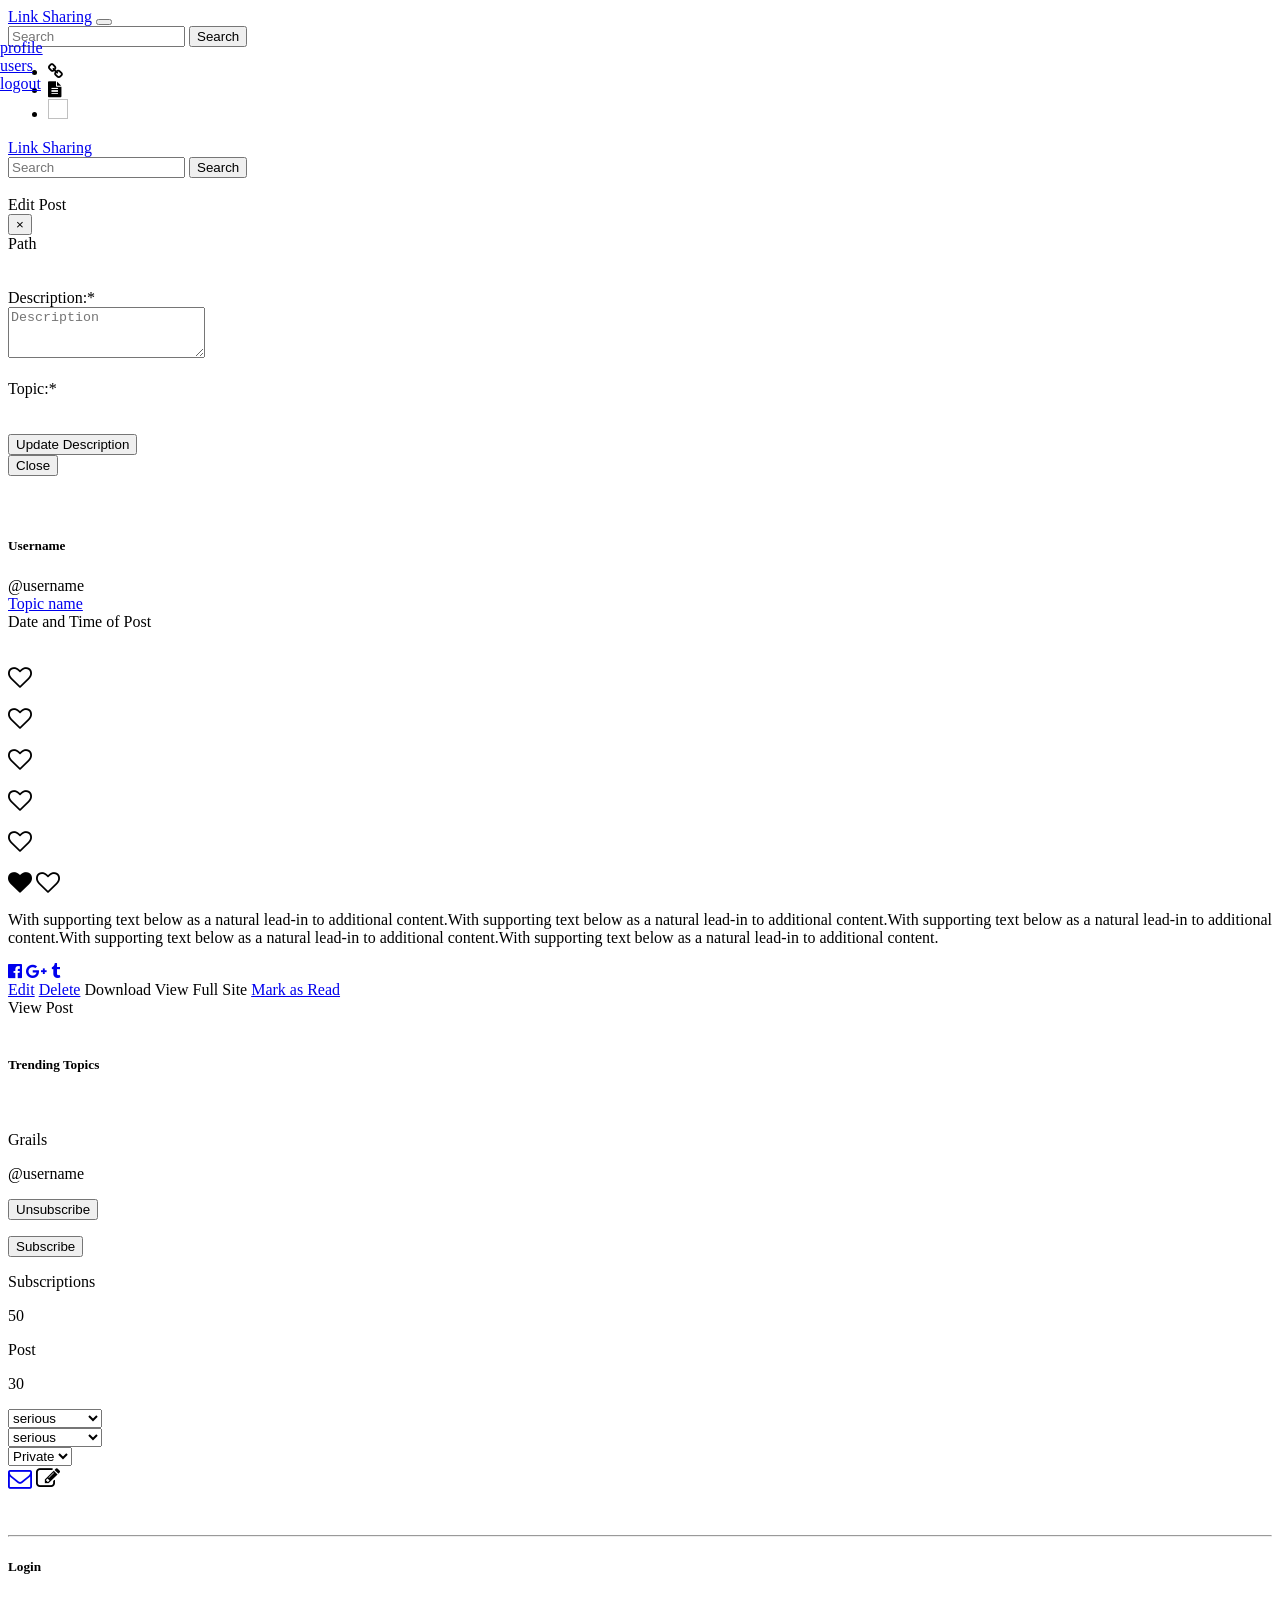
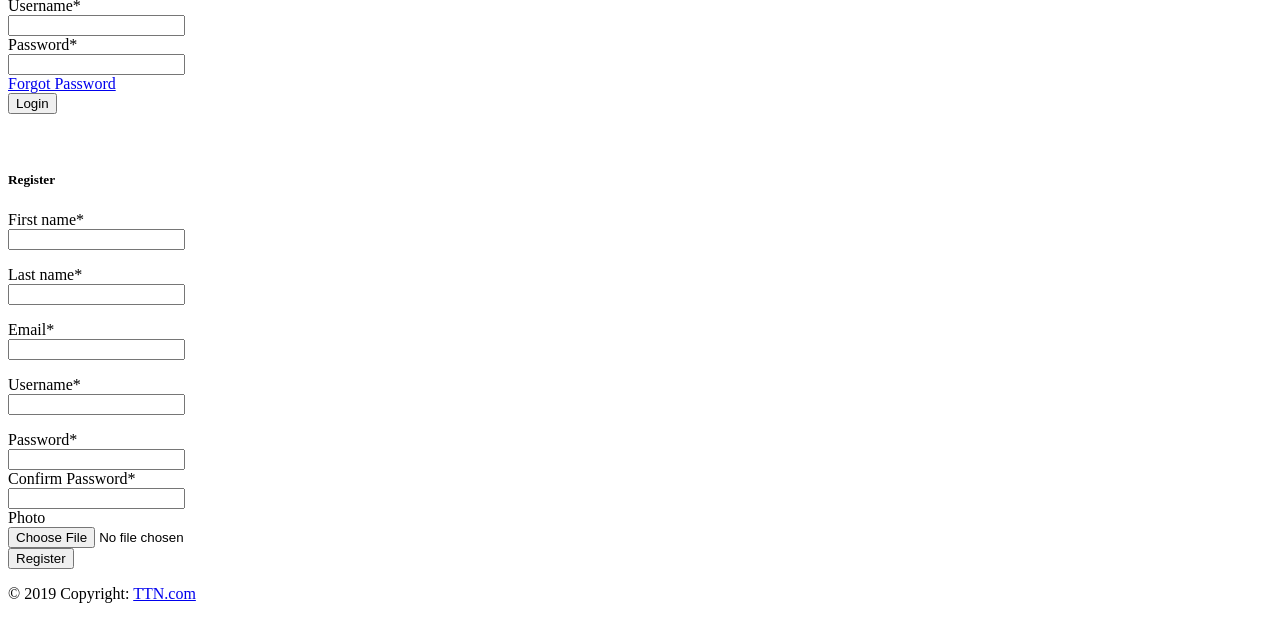
<file: src/main/resources/templates/postRate.html>
<!DOCTYPE html>
<html lang="en" xmlns:th="http://www.thymeleaf.org">
<head>
    <meta charset="UTF-8">
    <link rel="stylesheet" href="https://cdnjs.cloudflare.com/ajax/libs/font-awesome/4.7.0/css/font-awesome.min.css">
    <script src="https://code.jquery.com/jquery-3.3.1.slim.min.js"
            integrity="sha384-q8i/X+965DzO0rT7abK41JStQIAqVgRVzpbzo5smXKp4YfRvH+8abtTE1Pi6jizo"
            crossorigin="anonymous"></script>
    <script src="https://cdnjs.cloudflare.com/ajax/libs/popper.js/1.14.7/umd/popper.min.js"
            integrity="sha384-UO2eT0CpHqdSJQ6hJty5KVphtPhzWj9WO1clHTMGa3JDZwrnQq4sF86dIHNDz0W1"
            crossorigin="anonymous"></script>
    <script src="https://stackpath.bootstrapcdn.com/bootstrap/4.3.1/js/bootstrap.min.js"
            integrity="sha384-JjSmVgyd0p3pXB1rRibZUAYoIIy6OrQ6VrjIEaFf/nJGzIxFDsf4x0xIM+B07jRM"
            crossorigin="anonymous"></script>
    <script src="https://code.jquery.com/jquery-3.3.1.min.js"
            integrity="sha256-FgpCb/KJQlLNfOu91ta32o/NMZxltwRo8QtmkMRdAu8="
            crossorigin="anonymous"></script>
    <link th:href="@{/css/bootswatch.css}" rel="stylesheet">
    <link th:href="@{/css/dashboard.css}" rel="stylesheet">
    <link th:href="@{/css/post.css}" rel="stylesheet">
    <script th:src="@{/js/editResourceDesc.js}"></script>
    <script th:src="@{/js/rating.js}"></script>
    <script th:src="@{js/checkEmailAndUsernameAvailability.js}"></script>
    <title>Post View</title>
</head>
<body>

<div th:if="${session.user!=null}">
<nav class="navbar sticky-top navbar-expand-lg navbar-dark bg-primary" id="my-nav-bar-postpage">
    <a class="navbar-brand" id="brand-name-navbar-postpage" href="/dashboard">Link Sharing</a>
    <button class="navbar-toggler" type="button" data-toggle="collapse" data-target="#navbarColor01"
            aria-controls="navbarColor01" aria-expanded="false" aria-label="Toggle navigation">
        <span class="navbar-toggler-icon"></span>
    </button>
    <div class="collapse navbar-collapse" id="navbarColor01">
        <form class="form-inline my-2 my-lg-0" id="search-part" action="/searchTopic" method="post">
            <input class="form-control mr-sm-2" type="text" placeholder="Search" id="search-topic-resource"
                   name="topic">
            <button class="btn btn-secondary my-2 my-sm-0" type="submit">Search</button>
        </form>
        <ul class="navbar-nav mr-auto">
            <li class="nav-item">
                <i class="fa fa-link nav-link" data-toggle="modal" data-target="#myModal3"
                   title="ShareLink"></i>
            </li>
            <li class="nav-item">
                <i class="fa fa-file-text nav-link" data-toggle="modal" data-target="#myModal4"
                   title="ShareDocument"><!--addNewIcon--></i>
            </li>

            <li class="nav-item">
                <div class="container-fluid">
                    <div class="row">
                        <div class="col-12 xol-sm-12 col-md-6 col-lg-6 col-xl-6">
                            <a class="nav-link dropdown-toggle" data-toggle="dropdown" href="#" role="button"
                               aria-haspopup="true"
                               aria-expanded="false"><img th:src="@{${session.user.photo}}"
                                                          style="height: 20px;width: 20px;">
                                <span th:text="${session.user.username}"></span></a>
                            <div class="dropdown-menu" x-placement="bottom-start"
                                 style="position: absolute; will-change: transform; top: 0px; left: 0px; transform: translate3d(0px, 39px, 0px);">
                                <a class="dropdown-item" href="/userProfile">profile</a>
                                <div th:if="${session.user.isAdmin()}">
                                    <a class="dropdown-item" href="/userList">users</a>
                                </div>
                                <a class="dropdown-item" href="/logout">logout</a>
                            </div>
                        </div>
                    </div>
                </div>
            </li>
        </ul>
    </div>
</nav>
</div>
<div th:unless="${session.user!=null}">
    <nav class="navbar sticky-top navbar-expand-lg navbar-dark bg-primary" id="my-nav-bar">
        <div id="brand-name">
            <a class="navbar-brand" id="link-sharing" href="/">Link Sharing</a>
        </div>
        <div>
            <form class="form-inline my-2 my-lg-0">
                <input class="form-control mr-sm-2" type="text" placeholder="Search">
                <button class="btn btn-secondary my-2 my-sm-0" type="submit">Search</button>
            </form>
        </div>
    </nav>
</div>
<br>

<!--EDIT RESOURCE-->
<div class="modal fade" id="myModalEdit" role="dialog">
    <div class="modal-dialog card border-primary mb-3">
        <div class="modal-content">
            <div class="modal-header card-header">
                <div class="modal-title">Edit Post</div>
                <button type="button" class="close" data-dismiss="modal">&times;</button>
            </div>
            <form id="editform" action="#" th:action="@{/editResource}" method="post" enctype="multipart/form-data">
                <div class="modal-body">
                    Path <br><span id="edit-path"> </span>
                    <br><br>
                    Description:* <br><textarea cols="22" rows=3 id="edit-desc" placeholder="Description" required
                                                name="description"></textarea>
                    <br><br>
                    Topic:*
                    <div id="edit-topic"></div>
                    <br><br>
                    <button type="submit">Update Description</button>

                </div>
                <div class="modal-footer">
                    <button type="button" class="btn btn-default" data-dismiss="modal">Close</button>
                </div>
            </form>
        </div>

    </div>
</div>

<!----------------------------------BODY-------------------------------------------->

<div class="container-fluid">
    <div class="row">
        <div class="col-12 col-sm-12 col-md-6 col-lg-7 col-xl-7">

            <div class="card border-primary mb-3">
                <h5 class="card-header" id="card-header-post"></h5>
                <div class="container-fluid">
                    <div class="row card-body post-card-body">
                        <div class="col-3 col-sm-3 col-md-3 col-lg-3 col-xl-3 user-img-div">
                            <img th:src="@{${resource.user.photo}}" class="user-img">
                        </div>
                        <div class="col-9 col-sm-9 col-md-9 col-lg-9 col-xl-9">
                            <div class="row">
                                <div class="col-12 col-sm-12 col-md-8 col-lg-8 col-xl-8">
                                    <div><h5 th:text="${resource.user.username}">Username</h5></div>
                                    <div th:text="'@'+${resource.user.username}">@username</div>
                                </div>
                                <div class="col-12 col-sm-12 col-md-4 col-lg-4 col-xl-4">
                                    <div><a href="#" th:text="${resource.topic.topicName}">Topic name</a></div>
                                    <div th:text="${resource.topic.createdAt}">Date and Time of Post</div>
                                </div>
                            </div>
                            <br>
                            <div th:if="${session.user!=null}">
                            <div class="row posts-likes" th:id="${resource.resourceId}">
                                <p><i class="fa fa-heart-o star" th:classappend="star+${resource.resourceId}" id="1"
                                      value="1" aria-hidden="true" style="font-size: 1.5rem"></i></p>
                                <p><i class="fa fa-heart-o star" th:classappend="star+${resource.resourceId}" id="2"
                                      value="2" aria-hidden="true" style="font-size: 1.5rem"></i></p>
                                <p><i class="fa fa-heart-o star" th:classappend="star+${resource.resourceId}" id="3"
                                      value="3" aria-hidden="true" style="font-size: 1.5rem"></i></p>
                                <p><i class="fa fa-heart-o star" th:classappend="star+${resource.resourceId}" id="4"
                                      value="4" aria-hidden="true"
                                      style="font-size: 1.5rem"></i></p>
                                <p><i class="fa fa-heart-o star" th:classappend="star+${resource.resourceId}" id="5"
                                      value="5" aria-hidden="true"
                                      style="font-size: 1.5rem"></i></p>
                            </div>
                            </div>
                            <div th:unless="${session.user!=null}">
                                <div>
                                    <span th:each="irate:${rate}"><i th:id="${irate}" class="fa fa-heart star" aria-hidden="true" style="font-size: 1.5rem"></i></span>
                                    <span th:each="ileft:${leftRate}"><i th:id="${ileft}" class="fa fa-heart-o star" aria-hidden="true" style="font-size: 1.5rem"></i></span>
                                </div>
                            </div>

                        </div>
                    </div>
                    <p class="card-text" th:text="${resource.description}">With supporting text below as a natural
                        lead-in to additional
                        content.With supporting text below as a natural lead-in to additional
                        content.With supporting text below as a natural lead-in to additional
                        content.With supporting text below as a natural lead-in to additional
                        content.With supporting text below as a natural lead-in to additional
                        content.</p>
                    <div class="row">
                        <div class="col-12 col-sm-12 col-md-3 col-lg-3 col-xl-3 social-links">
                            <a href="#"><i class="fa fa-facebook-official" aria-hidden="true"></i></a>
                            <a href="#"><i class="fa fa-google-plus" aria-hidden="true"></i></a>
                            <a href="#"><i class="fa fa-tumblr" aria-hidden="true"></i></a>
                        </div>
                        <div class="col-12 col-sm-12 col-md-9 col-lg-9 col-xl-9 posts-options">

                            <div th:if="${session.user!=null}">
                            <a th:if="${resource.user.userId==session.user.userId || session.user.admin}" href="#"
                               data-toggle="modal" data-target="#myModalEdit" th:resource-id="${resource.resourceId}"
                               th:resource-desc="${resource.description}" th:resource-type="${resource.resourceType}"
                               th:resource-topic="${resource.topic.topicName}" th:resource-path="${resource.urlPath}"
                               class="edit-topic-desc">
                                <input id="resourceId" name="resourceId" th:value="${resource.resourceId}"
                                       form="editform" style="display: none;"/>
                                Edit</a>
                            <a th:if="${resource.user.userId==session.user.userId || session.user.admin}" href="#">Delete</a>

                            <a th:if="${resource.resourceType.name()=='DOCUMENT'}" th:href="${resource.urlPath}">Download</a>
                            <a th:if="${resource.resourceType.name()=='LINK'}" th:href="${resource.urlPath}"
                               TARGET="_blank">View Full Site</a>

                            <a href="#">Mark as Read</a>
                            </div>

                            <a th:href="@{/postRating/{id}(id=${resource.resourceId})}">View Post</a>
                        </div>
                    </div>
                    <br>
                </div>
            </div>
        </div>

        <!----------------------------------------------------------->

        <div class="col-12 col-sm-12 col-md-6 col-lg-5 col-xl-5">

            <div th:if="${session.user!=null}">
                <div id="post-trending-topics-div">
                    <div class="card border-primary mb-3">
                        <h5 class="card-header" id="card-header-post-trending-topics">Trending Topics</h5>
                        <br>
                        <div class="container-fluid dashboard-trending-topics-card"
                             th:each="topic,i:${trendingTopics}">
                            <div>
                                <form method="post" action="/changeSubscription">

                                    <input th:name="topicId" th:value="${topic.topicId}" style="display: none"/>
                                    <div class="row card-body">
                                        <div class="col-3 col-sm-3 col-md-3 col-lg-3 col-xl-3 user-img-div">
                                            <img class="user-img" th:src="@{${topic.user.photo}}">
                                        </div>
                                        <div class="col-9 col-sm-9 col-md-9 col-lg-9 col-xl-9">
                                            <!--<span class="card-title"><a href="#" th:class="'old-topic'+${topic.topicId}" th:text="${topic.topicName}">Grails</a></span>-->
                                            <div class="old-topic-name"
                                                 th:classappend="'old-topic-name'+${topic.topicId}"><a
                                                    th:href="@{/topicPage/{id}(id=${topic.topicId})}"
                                                    th:class="'old-topic'+${topic.topicId}"
                                                    th:text="${topic.topicName}">Grails</a></div>
                                            <div class="new-topic-name"
                                                 th:classappend="'new-topic-name'+${topic.topicId}"
                                                 style="display: none">
                                                <div class="form-inline my-2 my-lg-0">
                                                    <input class="new-topic-name-text form-control mr-sm-2" type="text"
                                                           th:placeholder="${topic.topicName}">
                                                    <div th:class="newtname-msg"></div>
                                                    <button th:topic-id-attr="${topic.getTopicId()}"
                                                            class="save-new-topic-name btn btn-primary my-2 my-sm-0"
                                                            type="button">Save
                                                    </button>
                                                    <button type="button"
                                                            class="close-topic-edit btn btn-primary my-2 my-sm-0">Close
                                                    </button>
                                                </div>
                                            </div>
                                            <div class="row">
                                                <div class="col-4 col-sm-4 col-md-4 col-lg-4 col-xl-4">
                                                    <p th:text="'@'+${topic.user.username}">@username</p>
                                                    <div th:unless="${topic.user.username==session.user.username}"
                                                         th:with="topicId = ${topic.topicId}">
                                                        <p th:if="${topic.subscribers.contains(session.user.userId)}">
                                                            <button type="submit" name="btn" value="unsubscribe"
                                                                    class="btn-a-link"><a>Unsubscribe</a></button>
                                                        </p>
                                                        <p th:unless="${topic.subscribers.contains(session.user.userId)}">
                                                            <button type="submit" name="btn" value="subscribe"
                                                                    class="btn-a-link"><a>Subscribe</a></button>
                                                        </p>
                                                    </div>
                                                </div>
                                                <div class="col-4 col-sm-4 col-md-5 col-lg-5 col-xl-5">
                                                    <p>Subscriptions</p>
                                                    <p th:text="${topic.subscribers.size()}">50</p>
                                                </div>
                                                <div class="col-4 col-sm-4 col-md-3 col-lg-3 col-xl-3">
                                                    <p>Post</p>
                                                    <p th:text="${topic.resources.size()}">30</p>
                                                </div>
                                            </div>
                                        </div>
                                    </div>

                                    <div class="row topic-type" id="dashboard-trending-topic-subscription-type">
                                        <div th:if="${topic.subscribers.contains(session.user.userId)}">
                                            <div class="btn-group"
                                                 th:unless="${topic.user.username==session.user.username}">
                                            <span th:each="subs : ${session.subscriptionDetails}">
                                                <span th:if="${subs.topic.topicId==topic.topicId}">
                                                    <span th:with="seriousness = ${subs.seriousness}">

                                                        <select type="submit" class="btn btn-secondary"
                                                                th:topic-id="${topic.topicId}"
                                                                th:classappend="newseriousness" name="newseriousness">
                                                            <option th:selected="${seriousness==session.seriousnessTypes[1]}"
                                                                    value="SERIOUS">serious
                                                            </option>
                                                            <option th:selected="${seriousness==session.seriousnessTypes[0]}"
                                                                    value="CASUAL">casual
                                                            </option>
                                                            <option th:selected="${seriousness==session.seriousnessTypes[2]}"
                                                                    value="VERY_SERIOUS">very
                                                                serious
                                                            </option>
                                                        </select>

                                                    </span>
                                                </span>
                                            </span>
                                            </div>
                                        </div>
                                        <div th:unless="${topic.subscribers.contains(session.user.userId)}">
                                            <div class="btn-group">
                                                <select th:unless="${topic.user.username==session.user.username}"
                                                        type="button" class="btn btn-secondary" th:name="newseriousness"
                                                        th:placeholder="seriousness" required>
                                                    <option value="SERIOUS">serious</option>
                                                    <option value="CASUAL">casual</option>
                                                    <option value="VERY_SERIOUS">very serious</option>
                                                </select>
                                            </div>
                                        </div>
                                        <div class="btn-group">
                                            <div th:if="${topic.user.username==session.user.username ||session.user.admin}">
                                                <select type="button" class="btn btn-secondary"
                                                        th:topic-id="${topic.topicId}"
                                                        th:id="trendsvisibility+${topic.topicId}"
                                                        th:classappend="newvisibility">
                                                    <option th:selected="${topic.visibilty==topic.visibilty.PRIVATE}"
                                                            value="PRIVATE">
                                                        Private
                                                    </option>
                                                    <option th:selected="${topic.visibilty==topic.visibilty.PUBLIC}"
                                                            value="PUBLIC">
                                                        Public
                                                    </option>
                                                </select>
                                            </div>
                                            <div th:unless="${topic.user.username==session.user.username || session.user.admin}">
                                                <span class="btn btn-secondary" th:text="${topic.visibilty}"></span>
                                            </div>
                                        </div>
                                        <span th:if="${topic.visibilty==topic.visibilty.PRIVATE}"><a href="#"><i
                                                class="fa fa-envelope-o" th:id="trendsvisibility+${topic.topicId}"
                                                style="font-size: 1.5rem"></i></a></span>
                                        <span th:if="${topic.user.userId==session.user.userId || session.user.admin}">
                                             <!--<a th:href="@{/deleteTopicFromPostRate/{id}(id=${topic.topicId})}"><i-->
                                                     <!--class="fa fa-trash" style="font-size: 1.5rem"></i></a>-->
                                             <span th:topic-id-attr1="${topic.getTopicId()}" th:class="edit-topic-name"><i
                                                     class="fa fa-pencil-square-o" aria-hidden="true"
                                                     style="font-size: 1.5rem"></i></span>
                                    </span>
                                    </div>
                                </form>
                            </div>

                            <br>
                            <br>
                            <hr>
                        </div>

                    </div>
                </div>

            </div>

            <div th:unless="${session.user!=null}">
                <div>
                    <div id="login-div">
                        <div class="card border-primary mb-3">
                            <h5 class="card-header" id="login-form-header">Login</h5>
                            <div class="container-fluid card-body" id="login-form-div">
                                <form action="/login" id="login-form-form" name="login" method="post">
                                    <div class="row">
                                        <div class="col-12 col-sm-12 col-md-12 col-lg-4 col-xl-4">
                                            <label>Username*</label>
                                        </div>
                                        <div class="col-12 col-sm-12 col-md-12 col-lg-8 col-xl-8">
                                            <input type="text" required name="username" class="form-control">
                                        </div>
                                        <div class="col-12 col-sm-12 col-md-12 col-lg-4 col-xl-4">
                                            <label>Password*</label>
                                        </div>
                                        <div class="col-12 col-sm-12 col-md-12 col-lg-8 col-xl-8">
                                            <input type="password" required name="password" class="form-control">

                                            <div class="panel-body bg-warning text-center" th:text="${loginerror}"></div>

                                        </div>
                                    </div>
                                    <div class="row">
                                        <div class="col-md-9">
                                            <a href="/forgotPasswordPage">Forgot Password</a>
                                        </div>
                                        <div class="col-md-3">
                                            <button type="submit" class="btn btn-primary" id="login-btn">Login</button>
                                        </div>
                                    </div>
                                </form>
                            </div>
                        </div>
                    </div>
                    <br><br>
                    <!--Register-->

                    <div id="reg-div">
                        <div class="card border-primary mb-3">
                            <h5 class="card-header" id="reg-form-header">Register</h5>
                            <div class="container-fluid card-body" id="reg-form-div">
                                <form action="#" th:action="@{/users/registration}" th:object="${user}" method="post"
                                      enctype="multipart/form-data" id="reg-form-form">
                                    <div class="row">
                                        <div class="col-md-12">
                                            <div class="row">
                                                <div class="col-12 col-sm-12 col-md-12 col-lg-4 col-xl-4">
                                                    <label>First name*</label>
                                                </div>
                                                <div class="col-12 col-sm-12 col-md-12 col-lg-8 col-xl-8">
                                                    <input type="text" required name="firstName" class="form-control"
                                                           th:field="*{firstName}" pattern="[a-zA-Z]{3,15}" title="minimum 3 digits and only letters allowed">
                                                </div>
                                                <p th:if="${#fields.hasErrors('firstName')}" th:errors="*{firstName}"></p>
                                            </div>

                                            <div class="row">
                                                <div class="col-12 col-sm-12 col-md-12 col-lg-4 col-xl-4">
                                                    <label>Last name*</label>
                                                </div>
                                                <div class="col-12 col-sm-12 col-md-12 col-lg-8 col-xl-8">
                                                    <input type="text" required name="lastName" class="form-control"
                                                           th:field="*{lastName}"  pattern="[a-zA-Z\s]+" title="only letters and white spaces allowed">
                                                </div>
                                                <p th:if="${#fields.hasErrors('lastName')}" th:errors="*{lastName}"></p>
                                            </div>

                                            <div class="row">
                                                <div class="col-12 col-sm-12 col-md-12 col-lg-4 col-xl-4">
                                                    <label>Email*</label>
                                                </div>
                                                <div class="col-12 col-sm-12 col-md-12 col-lg-8 col-xl-8">
                                                    <input type="email" required name="email" id="reg-email" class="form-control" th:field="*{email}">
                                                </div>
                                                <p th:if="${#fields.hasErrors('email')}" th:errors="*{email}"></p>
                                                <div class="panel-body bg-warning text-center" id="email-msg"></div>
                                            </div>

                                            <div class="row">
                                                <div class="col-12 col-sm-12 col-md-12 col-lg-4 col-xl-4">
                                                    <label>Username*</label>
                                                </div>
                                                <div class="col-12 col-sm-12 col-md-12 col-lg-8 col-xl-8">
                                                    <input type="text" required name="username" id="reg-username"
                                                           class="form-control" th:field="*{username}" pattern="[^' ']+" title="white spaces not allowed">
                                                </div>
                                                <p th:if="${#fields.hasErrors('username')}" th:errors="*{username}"></p>
                                                <div class="panel-body bg-warning text-center" id="uname-msg"></div>
                                            </div>

                                            <div class="row">
                                                <div class="col-12 col-sm-12 col-md-12 col-lg-4 col-xl-4">
                                                    <label>Password*</label>
                                                </div>
                                                <div class="col-12 col-sm-12 col-md-12 col-lg-8 col-xl-8">
                                                    <input type="password" required name="password" id="password" class="password form-control"
                                                           th:field="*{password}">
                                                </div>
                                            </div>

                                            <div class="row">
                                                <div class="col-12 col-sm-12 col-md-12 col-lg-4 col-xl-4">
                                                    <label>Confirm Password*</label>
                                                </div>
                                                <div class="col-12 col-sm-12 col-md-12 col-lg-8 col-xl-8">
                                                    <input type="password" required name="confirm-password" id="confirm-password"
                                                           class="password form-control" th:field="*{confirmPassword}">
                                                </div>
                                            </div>
                                            <div class="panel-body bg-warning text-center" id="pwd-error-msg"></div>
                                            <div class="row">
                                                <div class="col-12 col-sm-12 col-md-12 col-lg-4 col-xl-4">
                                                    <label>Photo</label>
                                                </div>
                                                <div class="col-12 col-sm-12 col-md-12 col-lg-8 col-xl-8">
                                                    <input type="file" name="pic" class="form-control">
                                                </div>
                                            </div>
                                        </div>
                                    </div>
                                    <div class="row">
                                        <div class="col-md-12">
                                            <button type="submit" class="btn btn-primary" id="reg-btn">Register</button>
                                        </div>
                                    </div>
                                </form>

                            </div>
                        </div>
                    </div>

                </div>
            </div>
        </div>

    </div>
</div>

<!--------------------------------FOOTER---------------------------------------------->

<div class="row footer">
    <div class="container-fluid">
        <div class="row">
            <div class="col-12 col-sm-12 col-md-12 col-lg-12 col-xl-12 navbar navbar-dark bg-primary">
                <div class="copyright">
                    <p>© 2019 Copyright:
                        <a href="#"> TTN.com</a></p>
                </div>
            </div>
        </div>
    </div>
</div>


</body>
</html>
</file>
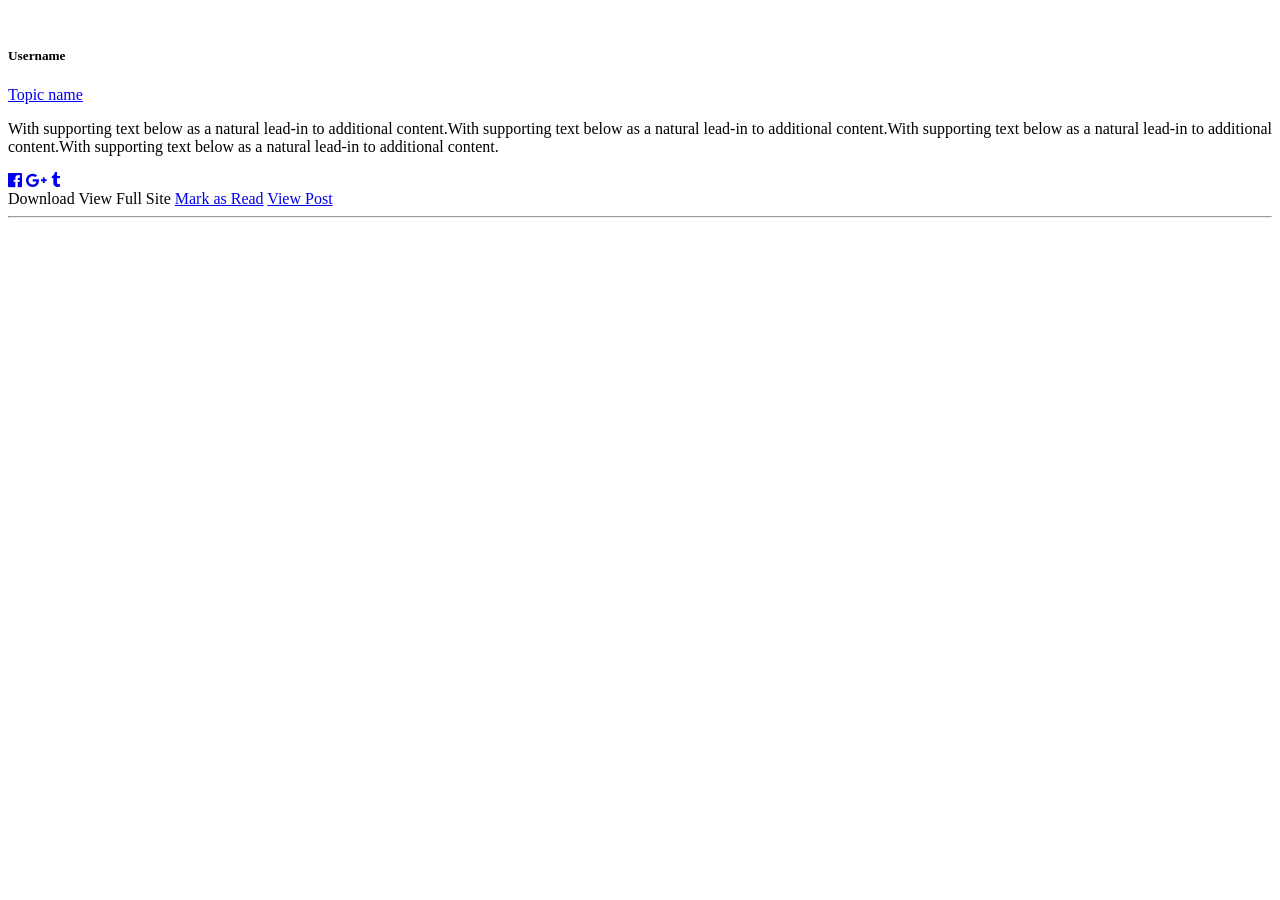
<file: src/main/resources/templates/resourceSearchforTopic.html>
<!DOCTYPE html>
<html lang="en" xmlns:th="http://www.thymeleaf.org">
<head>
    <meta charset="UTF-8">
    <link rel="stylesheet" href="https://cdnjs.cloudflare.com/ajax/libs/font-awesome/4.7.0/css/font-awesome.min.css">
    <!--<script src="https://code.jquery.com/jquery-3.3.1.slim.min.js"-->
    <!--integrity="sha384-q8i/X+965DzO0rT7abK41JStQIAqVgRVzpbzo5smXKp4YfRvH+8abtTE1Pi6jizo"-->
    <!--crossorigin="anonymous"></script>-->
    <script src="https://cdnjs.cloudflare.com/ajax/libs/popper.js/1.14.7/umd/popper.min.js"
            integrity="sha384-UO2eT0CpHqdSJQ6hJty5KVphtPhzWj9WO1clHTMGa3JDZwrnQq4sF86dIHNDz0W1"
            crossorigin="anonymous"></script>
    <script src="https://stackpath.bootstrapcdn.com/bootstrap/4.3.1/js/bootstrap.min.js"
            integrity="sha384-JjSmVgyd0p3pXB1rRibZUAYoIIy6OrQ6VrjIEaFf/nJGzIxFDsf4x0xIM+B07jRM"
            crossorigin="anonymous"></script>
    <script src="https://code.jquery.com/jquery-3.3.1.min.js"
            integrity="sha256-FgpCb/KJQlLNfOu91ta32o/NMZxltwRo8QtmkMRdAu8="
            crossorigin="anonymous"></script>
    <link th:href="@{/css/bootswatch.css}" rel="stylesheet">
    <link th:href="@{/css/topicpage.css}" rel="stylesheet">
    <title>Title</title>
</head>
<body>
<div th:each=" resource : ${searchResultResources}"
     class="container-fluid topicpage-posts-card search-resource-from-topic" th:classappend="mysearchedresources">
    <div class="row topicpage-posts-div-body card-body">
        <div class="col-3 col-sm-3 col-md-3 col-lg-3 col-xl-3 user-img-div">
            <img th:src="${resource.user.photo}" class="user-img">
        </div>
        <div class="col-9 col-sm-9 col-md-9 col-lg-9 col-xl-9">
            <div class="row">
                <div class="col-12 col-sm-12 col-md-8 col-lg-8 col-xl-8">
                    <div><h5 th:text="${resource.user.username}">Username</h5></div>
                </div>
                <div class="col-12 col-sm-12 col-md-4 col-lg-4 col-xl-4">
                    <div><a href="#" th:text="${resource.topic.topicName}">Topic name</a></div>
                </div>
            </div>
            <p class="card-text" th:text="${resource.description}">With supporting text below as a
                natural lead-in to additional
                content.With supporting text below as a natural lead-in to additional
                content.With supporting text below as a natural lead-in to additional
                content.With supporting text below as a natural lead-in to additional
                content.</p>
            <div class="row">
                <div class="col-12 col-sm-12 col-md-3 col-lg-3 col-xl-3 social-links">
                    <a href="#"><i class="fa fa-facebook-official" aria-hidden="true"></i></a>
                    <a href="#"><i class="fa fa-google-plus" aria-hidden="true"></i></a>
                    <a href="#"><i class="fa fa-tumblr" aria-hidden="true"></i></a>
                </div>
                <div class="col-12 col-sm-12 col-md-9 col-lg-9 col-xl-9 topics-posts-options">
                    <a th:if="${resource.resourceType.name()=='DOCUMENT'}"
                       th:href="'/'+${resource.urlPath}">Download</a>
                    <a th:if="${resource.resourceType.name()=='LINK'}" th:href="${resource.urlPath}"
                       TARGET="_blank">View Full Site</a>
                    <a href="#">Mark as Read</a>
                    <a href="#">View Post</a>
                </div>
            </div>
        </div>
    </div>

    <hr>

</div>

</body>
</html>
</file>
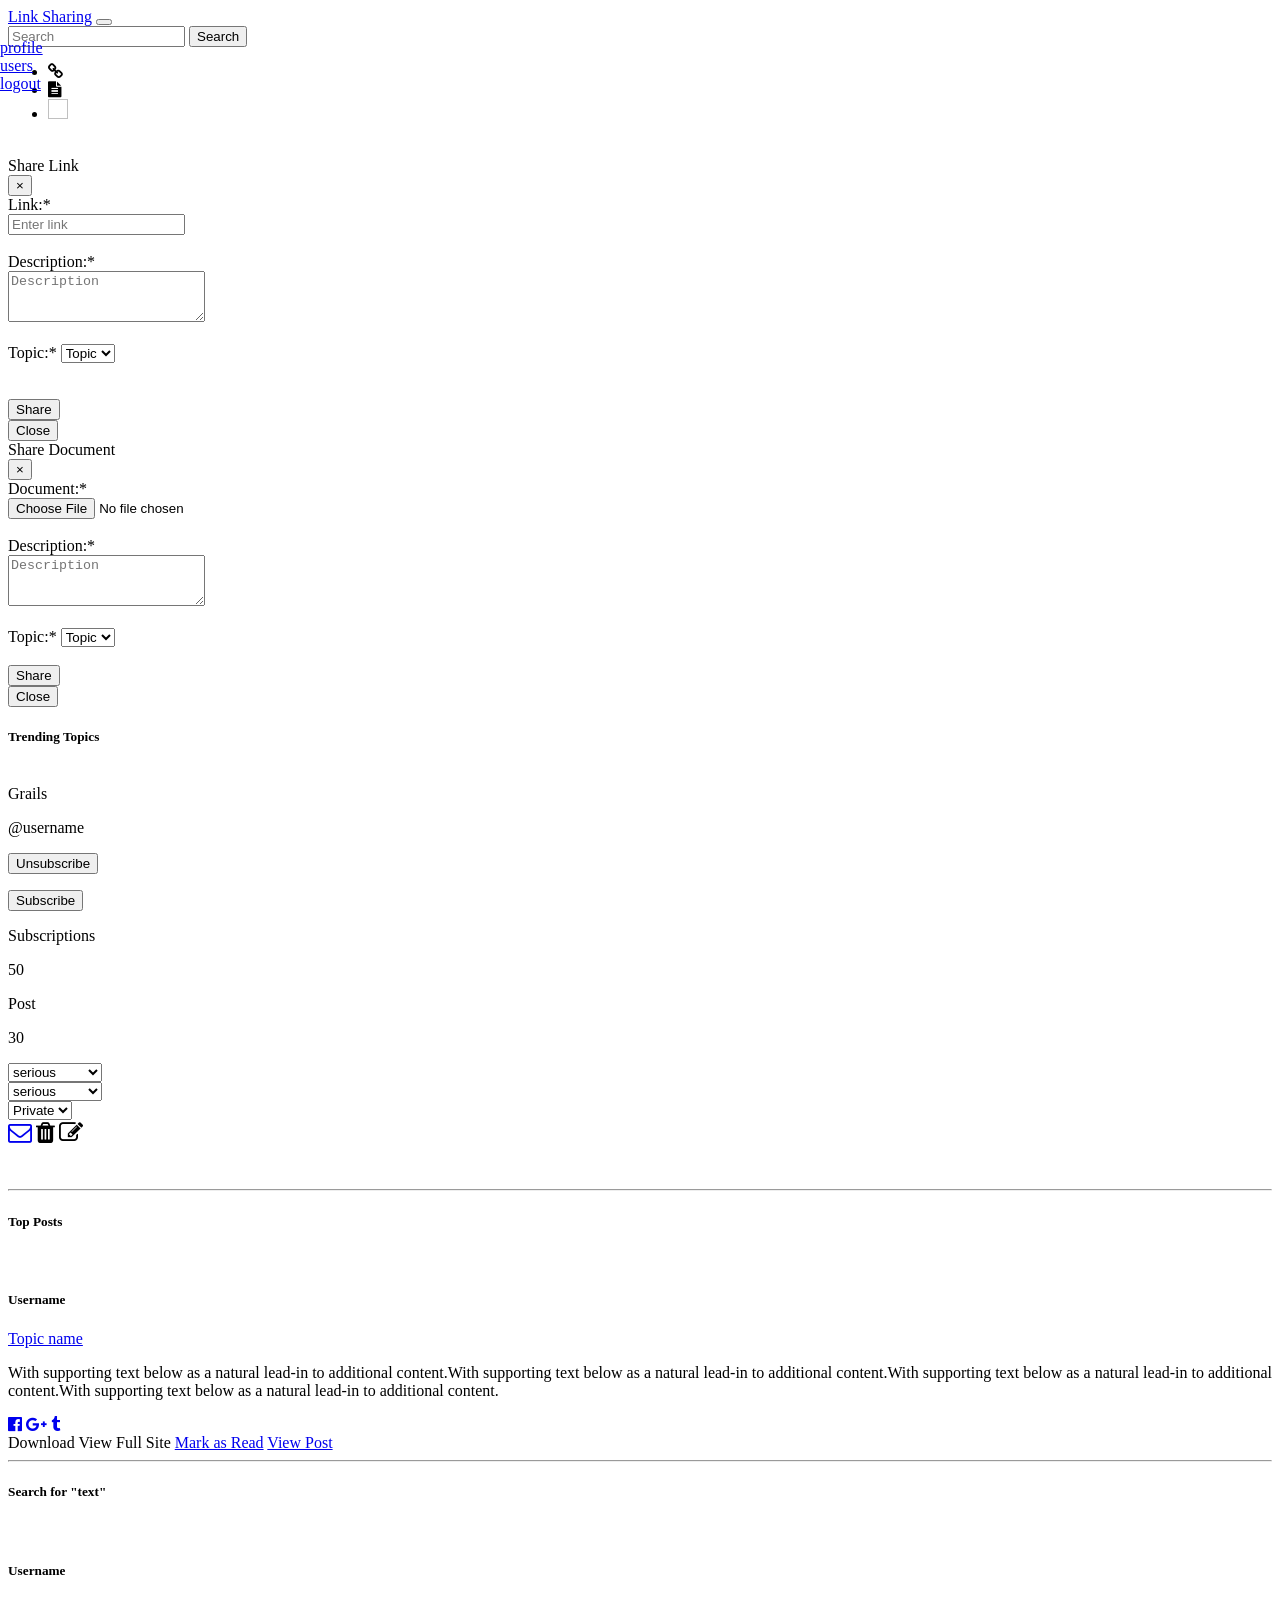
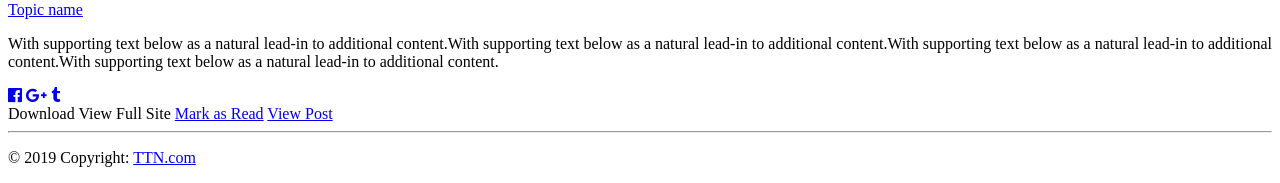
<file: src/main/resources/templates/search.html>
<!DOCTYPE html>
<html lang="en" xmlns:th="http://www.thymeleaf.org">
<head>
    <meta charset="UTF-8">
    <link rel="stylesheet" href="https://cdnjs.cloudflare.com/ajax/libs/font-awesome/4.7.0/css/font-awesome.min.css">
    <script src="https://code.jquery.com/jquery-3.3.1.slim.min.js"
            integrity="sha384-q8i/X+965DzO0rT7abK41JStQIAqVgRVzpbzo5smXKp4YfRvH+8abtTE1Pi6jizo"
            crossorigin="anonymous"></script>
    <script src="https://cdnjs.cloudflare.com/ajax/libs/popper.js/1.14.7/umd/popper.min.js"
            integrity="sha384-UO2eT0CpHqdSJQ6hJty5KVphtPhzWj9WO1clHTMGa3JDZwrnQq4sF86dIHNDz0W1"
            crossorigin="anonymous"></script>
    <script src="https://stackpath.bootstrapcdn.com/bootstrap/4.3.1/js/bootstrap.min.js"
            integrity="sha384-JjSmVgyd0p3pXB1rRibZUAYoIIy6OrQ6VrjIEaFf/nJGzIxFDsf4x0xIM+B07jRM"
            crossorigin="anonymous"></script>
    <script src="https://code.jquery.com/jquery-3.3.1.min.js"
            integrity="sha256-FgpCb/KJQlLNfOu91ta32o/NMZxltwRo8QtmkMRdAu8="
            crossorigin="anonymous"></script>
    <link th:href="@{/css/bootswatch.css}" rel="stylesheet">
    <link th:href="@{/css/search.css}" rel="stylesheet">
    <script th:src="@{/js/search.js}" ></script>
    <title>Search-Link Sharing</title>
</head>
<body>

<!----------------------------------NAV-------------------------------------->

<nav class="navbar sticky-top navbar-expand-lg navbar-dark bg-primary" id="my-nav-bar-searchpage">
    <a class="navbar-brand" id="brand-name-navbar-searchpage" href="/dashboard">Link Sharing</a>
    <button class="navbar-toggler" type="button" data-toggle="collapse" data-target="#navbarColor01"
            aria-controls="navbarColor01" aria-expanded="false" aria-label="Toggle navigation">
        <span class="navbar-toggler-icon"></span>
    </button>
    <div class="collapse navbar-collapse" id="navbarColor01">
        <form class="form-inline my-2 my-lg-0" id="search-part" action="/searchTopic" method="post">
            <input class="form-control mr-sm-2" type="text" placeholder="Search" id="search-topic-resource"
                   name="topic">
            <button class="btn btn-secondary my-2 my-sm-0" type="submit">Search</button>
        </form>

        <ul class="navbar-nav mr-auto">
            <li class="nav-item">
                <i class="fa fa-link nav-link" data-toggle="modal" data-target="#myModal3"
                   title="ShareLink"></i>
            </li>
            <li class="nav-item">
                <i class="fa fa-file-text nav-link" data-toggle="modal" data-target="#myModal4"
                   title="ShareDocument"><!--addNewIcon--></i>
            </li>

            <li class="nav-item">
                <div class="container-fluid">
                    <div class="row">
                        <div class="col-12 xol-sm-12 col-md-6 col-lg-6 col-xl-6">
                            <a class="nav-link dropdown-toggle" data-toggle="dropdown" href="#" role="button"
                               aria-haspopup="true"
                               aria-expanded="false"><img th:src="@{${session.user.photo}}"
                                                          style="height: 20px;width: 20px;">
                                <span th:text="${session.user.username}"></span></a>
                            <div class="dropdown-menu" x-placement="bottom-start"
                                 style="position: absolute; will-change: transform; top: 0px; left: 0px; transform: translate3d(0px, 39px, 0px);">
                                <a class="dropdown-item" href="/userProfile">profile</a>
                                <div th:if="${session.user.isAdmin()}">
                                    <a class="dropdown-item" href="/userList">users</a>
                                </div>
                                <a class="dropdown-item" href="/logout">logout</a>
                            </div>
                        </div>
                    </div>
                </div>
            </li>
        </ul>
    </div>
</nav>

<br>
<!---------------------------------BODY-------------------------------------->

<!--SHARE LINK-->
<div class="modal fade" id="myModal3" role="dialog">
    <div class="modal-dialog card border-primary mb-3">
        <div class="modal-content">
            <div class="modal-header card-header">
                <div class="modal-title card-title">Share Link</div>
                <button type="button" class="close" data-dismiss="modal">&times;</button>
            </div>
            <form action="#" th:action="@{/createLinkResourceFromPostPage}" th:object="${resource}" method="post">
                <div class="modal-body card-body">
                    Link:*<br> <input type="text" placeholder="Enter link" required name="urlPath"
                                      th:field="*{urlPath}"><br>
                    <br>
                    Description:*<br> <textarea cols="22" rows=3 placeholder="Description" required name="description"
                                                th:field="*{description}"></textarea><br>
                    <br>
                    Topic:*
                    <select name="resourcetopic" required>
                        <option th:each="topic : ${session.topicSubscribed}" th:value="${topic.topicId}"
                                th:text="${topic.topicName}">Topic
                        </option>
                    </select>
                    <br><br><br>
                    <button type="submit" class="btn btn-primary">Share</button>
                </div>
                <div class="modal-footer card-footer">
                    <button type="button" class="btn btn-default" data-dismiss="modal">Close</button>
                </div>
            </form>
        </div>

    </div>
</div>

<!--SHARE DOCUMENT-->
<div class="modal fade" id="myModal4" role="dialog">
    <div class="modal-dialog card border-primary mb-3">
        <div class="modal-content">
            <div class="modal-header card-header">
                <div class="modal-title">Share Document</div>
                <button type="button" class="close" data-dismiss="modal">&times;</button>
            </div>
            <form action="#" th:action="@{/createDocumentResourceFromPostPage}" th:object="${resource}" method="post"
                  enctype="multipart/form-data">
                <div class="modal-body">
                    Document:* <br><input type="file" placeholder="Enter file" required name="path">
                    <br><br>
                    Description:* <br><textarea cols="22" rows=3 placeholder="Description" required name="description"
                                                th:field="*{description}"></textarea>
                    <br><br>
                    Topic:* <select name="resourcetopic" required>
                    <option th:each="topic : ${topicSubscribed}" th:value="${topic.topicId}"
                            th:text="${topic.topicName}">Topic
                    </option>
                </select>
                    <br><br>
                    <button type="submit">Share</button>

                </div>
                <div class="modal-footer">
                    <button type="button" class="btn btn-default" data-dismiss="modal">Close</button>
                </div>
            </form>
        </div>

    </div>
</div>


<div class="container-fluid" id="topics-main-div">
    <div class="row">
        <div class="col-12 col-sm-12 col-md-6 col-lg-5 col-xl-5">
            <div id="search-trending-topics-div">
                <!--------------------------------Trending topics--------------------------------------------------->
                <div id="dashboard-trending-topics-div">
                    <div class="card border-primary mb-3">
                        <h5 class="card-header" id="card-header-dashboard-trending-topics">Trending Topics</h5>
                        <div class="container-fluid dashboard-trending-topics-card"
                             th:each="topic,i:${trendingTopics}">
                            <div>
                                <form method="post" action="/changeSubscription">

                                    <input th:name="topicId" th:value="${topic.topicId}" style="display: none"/>
                                    <div class="row card-body">
                                        <div class="col-3 col-sm-3 col-md-3 col-lg-3 col-xl-3 user-img-div">
                                            <img class="user-img" th:src="@{${topic.user.photo}}">
                                        </div>
                                        <div class="col-9 col-sm-9 col-md-9 col-lg-9 col-xl-9">
                                            <!--<span class="card-title"><a href="#" th:class="'old-topic'+${topic.topicId}" th:text="${topic.topicName}">Grails</a></span>-->
                                            <div class="old-topic-name" th:classappend="'old-topic-name'+${topic.topicId}"><a th:href="@{/topicPage/{id}(id=${topic.topicId})}" th:class="'old-topic'+${topic.topicId}" th:text="${topic.topicName}">Grails</a></div>
                                            <div class="new-topic-name" th:classappend="'new-topic-name'+${topic.topicId}" style="display: none">
                                                <div class="form-inline my-2 my-lg-0">
                                                    <input class="new-topic-name-text form-control mr-sm-2" type="text" th:placeholder="${topic.topicName}">
                                                    <div th:class="newtname-msg"></div>
                                                    <button th:topic-id-attr="${topic.getTopicId()}"class="save-new-topic-name btn btn-primary my-2 my-sm-0" type="button">Save</button>
                                                    <button type="button" class="close-topic-edit btn btn-primary my-2 my-sm-0">Close</button>
                                                </div>
                                            </div>
                                            <div class="row">
                                                <div class="col-4 col-sm-4 col-md-4 col-lg-4 col-xl-4">
                                                    <p th:text="'@'+${topic.user.username}">@username</p>
                                                    <div th:unless="${topic.user.username==session.user.username}"
                                                         th:with="topicId = ${topic.topicId}">
                                                        <p th:if="${topic.subscribers.contains(session.user.userId)}">
                                                            <button type="submit" name="btn" value="unsubscribe"
                                                                    class="btn-a-link"><a>Unsubscribe</a></button>
                                                        </p>
                                                        <p th:unless="${topic.subscribers.contains(session.user.userId)}">
                                                            <button type="submit" name="btn" value="subscribe"
                                                                    class="btn-a-link"><a>Subscribe</a></button>
                                                        </p>
                                                    </div>
                                                </div>
                                                <div class="col-4 col-sm-4 col-md-5 col-lg-5 col-xl-5">
                                                    <p>Subscriptions</p>
                                                    <p th:text="${topic.subscribers.size()}">50</p>
                                                </div>
                                                <div class="col-4 col-sm-4 col-md-3 col-lg-3 col-xl-3">
                                                    <p>Post</p>
                                                    <p th:text="${topic.resources.size()}">30</p>
                                                </div>
                                            </div>
                                        </div>
                                    </div>

                                    <div class="row topic-type" id="dashboard-trending-topic-subscription-type">
                                        <div th:if="${topic.subscribers.contains(session.user.userId)}">
                                            <div class="btn-group"
                                                 th:unless="${topic.user.username==session.user.username}">
                                            <span th:each="subs : ${session.subscriptionDetails}">
                                                <span th:if="${subs.topic.topicId==topic.topicId}">
                                                    <span th:with="seriousness = ${subs.seriousness}">

                                                        <select type="submit" class="btn btn-secondary" th:topic-id="${topic.topicId}" th:classappend="newseriousness" name="newseriousness">
                                                            <option th:selected="${seriousness==session.seriousnessTypes[1]}"
                                                                    value="SERIOUS">serious
                                                            </option>
                                                            <option th:selected="${seriousness==session.seriousnessTypes[0]}"
                                                                    value="CASUAL">casual
                                                            </option>
                                                            <option th:selected="${seriousness==session.seriousnessTypes[2]}"
                                                                    value="VERY_SERIOUS">very
                                                                serious
                                                            </option>
                                                        </select>

                                                    </span>
                                                </span>
                                            </span>
                                            </div>
                                        </div>
                                        <div th:unless="${topic.subscribers.contains(session.user.userId)}">
                                            <div class="btn-group">
                                                <select th:unless="${topic.user.username==session.user.username}"
                                                        type="button" class="btn btn-secondary" th:name="newseriousness"
                                                        th:placeholder="seriousness" required>
                                                    <option value="SERIOUS">serious</option>
                                                    <option value="CASUAL">casual</option>
                                                    <option value="VERY_SERIOUS">very serious</option>
                                                </select>
                                            </div>
                                        </div>
                                        <div class="btn-group">
                                            <div th:if="${topic.user.username==session.user.username ||session.user.admin}">
                                                <select type="button" class="btn btn-secondary" th:topic-id="${topic.topicId}" th:id="trendsvisibility+${topic.topicId}" th:classappend="newvisibility">
                                                    <option th:selected="${topic.visibilty==topic.visibilty.PRIVATE}" value="PRIVATE">
                                                        Private
                                                    </option>
                                                    <option th:selected="${topic.visibilty==topic.visibilty.PUBLIC}" value="PUBLIC">
                                                        Public
                                                    </option>
                                                </select>
                                            </div>
                                            <div th:unless="${topic.user.username==session.user.username || session.user.admin}">
                                                <span class="btn btn-secondary" th:text="${topic.visibilty}"></span>
                                            </div>
                                        </div>
                                        <span th:if="${topic.visibilty==topic.visibilty.PRIVATE}"><a href="#"><i
                                                class="fa fa-envelope-o" th:id="trendsvisibility+${topic.topicId}"
                                                style="font-size: 1.5rem"></i></a></span>
                                        <span th:if="${topic.user.userId==session.user.userId || session.user.admin}">
                                             <a th:href="@{/deleteTopic/{id}(id=${topic.topicId})}"><i class="fa fa-trash" style="font-size: 1.5rem"></i></a>
                                             <span th:topic-id-attr1="${topic.getTopicId()}" th:class="edit-topic-name"><i class="fa fa-pencil-square-o" aria-hidden="true"
                                                                                                                           style="font-size: 1.5rem"></i></span>
                                    </span>
                                    </div>
                                </form>
                            </div>
                            <br>
                            <br>
                            <hr>
                        </div>
                    </div>
                </div>
            </div>
            <!-------------------------------------------------------------------------------------->
            <div class="card border-primary mb-3">
                <h5 class="card-header" id="card-header-search-top-posts">Top Posts</h5>
                <div class="container-fluid">
                    <div th:each=" resource : ${resources}" class="container-fluid topicpage-posts-card">
                        <div class="row topicpage-posts-div-body card-body">
                            <div class="col-3 col-sm-3 col-md-3 col-lg-3 col-xl-3 user-img-div">
                                <img th:src="${resource.user.photo}" class="user-img">
                            </div>
                            <div class="col-9 col-sm-9 col-md-9 col-lg-9 col-xl-9">
                                <div class="row">
                                    <div class="col-12 col-sm-12 col-md-8 col-lg-8 col-xl-8">
                                        <div><h5 th:text="${resource.user.username}">Username</h5></div>
                                    </div>
                                    <div class="col-12 col-sm-12 col-md-4 col-lg-4 col-xl-4">
                                        <div><a href="#" th:text="${resource.topic.topicName}">Topic name</a></div>
                                    </div>
                                </div>
                                <p class="card-text" th:text="${resource.description}">With supporting text below as a natural lead-in to additional
                                    content.With supporting text below as a natural lead-in to additional
                                    content.With supporting text below as a natural lead-in to additional
                                    content.With supporting text below as a natural lead-in to additional
                                    content.</p>
                                <div class="row">
                                    <div class="col-12 col-sm-12 col-md-3 col-lg-3 col-xl-3 social-links">
                                        <a href="#"><i class="fa fa-facebook-official" aria-hidden="true"></i></a>
                                        <a href="#"><i class="fa fa-google-plus" aria-hidden="true"></i></a>
                                        <a href="#"><i class="fa fa-tumblr" aria-hidden="true"></i></a>
                                    </div>
                                    <div class="col-12 col-sm-12 col-md-9 col-lg-9 col-xl-9 topics-posts-options">
                                        <a th:if="${resource.resourceType.name()=='DOCUMENT'}" th:href="'/'+${resource.urlPath}">Download</a>
                                        <a th:if="${resource.resourceType.name()=='LINK'}" th:href="${resource.urlPath}" TARGET="_blank">View Full Site</a>
                                        <a href="#">Mark as Read</a>
                                        <a href="#">View Post</a>
                                    </div>
                                </div>
                            </div>
                        </div>
                        <hr>
                    </div>
                </div>
            </div>

        </div>

        <!---------------------------------------------------------------------------->

        <div class="col-12 col-sm-12 col-md-6 col-lg-7 col-xl-7">
            <div class="card border-primary mb-3">
                <h5 class="card-header" id="card-header-search">Search for "<b>text</b>"</h5>
                <div class="container-fluid">

                    <div th:each=" resource : ${resources}" class="container-fluid topicpage-posts-card">
                        <div class="row topicpage-posts-div-body card-body">
                            <div class="col-3 col-sm-3 col-md-3 col-lg-3 col-xl-3 user-img-div">
                                <img th:src="${resource.user.photo}" class="user-img">
                            </div>
                            <div class="col-9 col-sm-9 col-md-9 col-lg-9 col-xl-9">
                                <div class="row">
                                    <div class="col-12 col-sm-12 col-md-8 col-lg-8 col-xl-8">
                                        <div><h5 th:text="${resource.user.username}">Username</h5></div>
                                    </div>
                                    <div class="col-12 col-sm-12 col-md-4 col-lg-4 col-xl-4">
                                        <div><a href="#" th:text="${resource.topic.topicName}">Topic name</a></div>
                                    </div>
                                </div>
                                <p class="card-text" th:text="${resource.description}">With supporting text below as a natural lead-in to additional
                                    content.With supporting text below as a natural lead-in to additional
                                    content.With supporting text below as a natural lead-in to additional
                                    content.With supporting text below as a natural lead-in to additional
                                    content.</p>
                                <div class="row">
                                    <div class="col-12 col-sm-12 col-md-3 col-lg-3 col-xl-3 social-links">
                                        <a href="#"><i class="fa fa-facebook-official" aria-hidden="true"></i></a>
                                        <a href="#"><i class="fa fa-google-plus" aria-hidden="true"></i></a>
                                        <a href="#"><i class="fa fa-tumblr" aria-hidden="true"></i></a>
                                    </div>
                                    <div class="col-12 col-sm-12 col-md-9 col-lg-9 col-xl-9 topics-posts-options">
                                        <a th:if="${resource.resourceType.name()=='DOCUMENT'}" th:href="'/'+${resource.urlPath}">Download</a>
                                        <a th:if="${resource.resourceType.name()=='LINK'}" th:href="${resource.urlPath}" TARGET="_blank">View Full Site</a>
                                        <a href="#">Mark as Read</a>
                                        <a href="#">View Post</a>
                                    </div>
                                </div>
                            </div>
                        </div>
                        <hr>
                    </div>


                </div>
                </div>
            </div>
        </div>
    </div>
</div>

<!---------------------------------FOOTER------------------------------------>

<div class="row footer">
    <div class="container-fluid">
        <div class="row">
            <div class="col-12 col-sm-12 col-md-12 col-lg-12 col-xl-12 navbar navbar-dark bg-primary">
                <div class="copyright">
                    <p>© 2019 Copyright:
                        <a href="#"> TTN.com</a></p>
                </div>
            </div>
        </div>
    </div>
</div>

</body>
</html>
</file>
